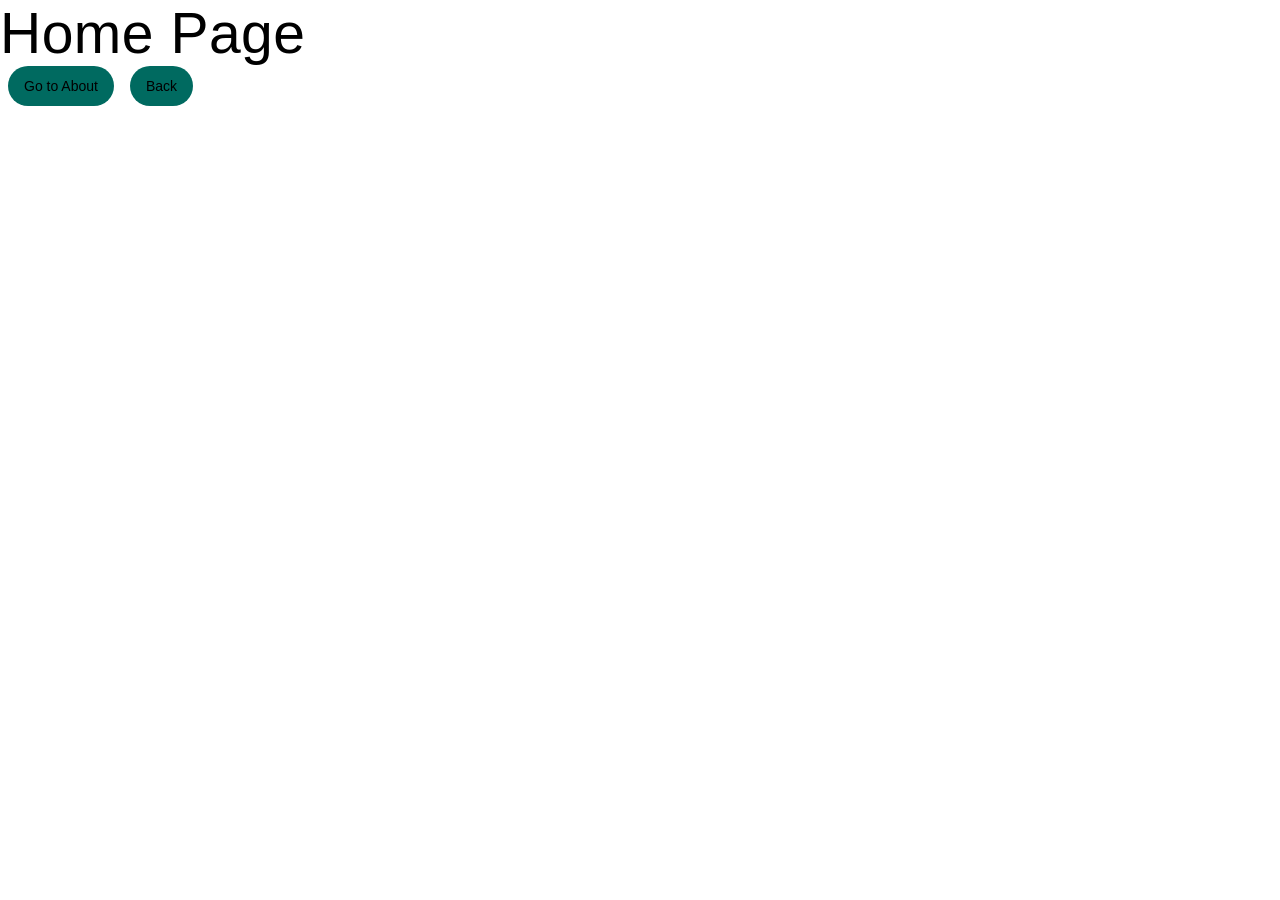
<file: index.html>
<!DOCTYPE html>
<html lang="en">
<head>
  <meta charset="UTF-8">
  <meta http-equiv="X-UA-Compatible" content="IE=Edge">
  <meta name="viewport" content="width=device-width, initial-scale=1">
<meta name="viewport" content="width=device-width, initial-scale=1.0, maximum-scale=1.0, user-scalable=no">
  <title>HTML</title>
  
  <!-- UIKIT CSS-->
 <link rel="stylesheet" href="/uikit/css/beer.css">


</head>
<style>
  body,
  html {
    margin: 0;
    padding: 0;
    overflow: hidden;
    font-family: sans-serif;
  }
</style>
<body>
  <!--core-->
  <script src="/engine/core/carbon.buildApi.js"></script>
  <!-- End Core-->
  <!--PreBuilt i-->
  <script src="/engine/preBuilt/GridView/GridView.js"></script>
  <script src="/engine/preBuilt/ScrollView/ScrollView.js"></script>
  <script src="/engine/preBuilt/SlideView/SlideView.js"></script>
  <script src="/engine/core/loadExternal.js"></script>
  
  <script src="/engine/preBuilt/PageView/PageView.js"></script>
  <!--END PreBuilt Ui-->
  <!--Themes js-->
  <script src="/engine/themes/themes.js"></script>
  <script src="/engine/themes/themes.config.js"></script>
  <!--UIKIT JS-->
  <script src="/uikit/js/beer.js"type="module"></script>
 <script src="/uikit/js/material-dynamic-colors.min.js"type="module"></script>
 
 <!--themes activating-->
 <script>
   Themes.apply("light")
 </script>
  
  
  
  <div id="app"></div>
  <!-- Project -->
  <!-- View/Demo-->
  <script src="/view/Demo/PageView.js"></script>
  

</body>
</html>
</file>
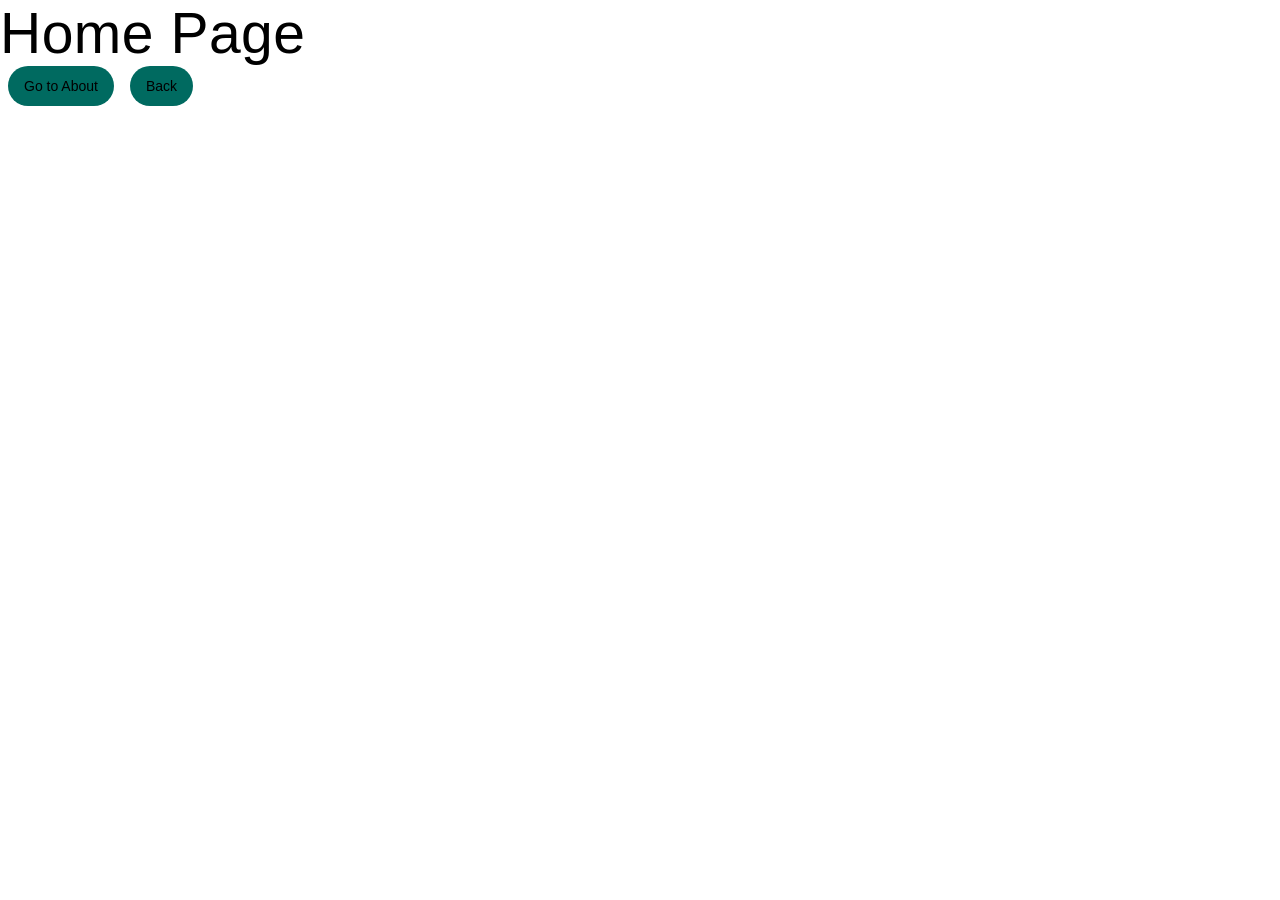
<file: SPA-Structure.html>
<!--SPA BASED-->
<!DOCTYPE html>
<html lang="en">
<head>
  <meta charset="UTF-8">
  <meta http-equiv="X-UA-Compatible" content="IE=Edge">
  <meta name="viewport" content="width=device-width, initial-scale=1">
<meta name="viewport" content="width=device-width, initial-scale=1.0, maximum-scale=1.0, user-scalable=no">
  <title>HTML</title>
  
  <!-- UIKIT CSS-->
 <link rel="stylesheet" href="/uikit/css/beer.css">


</head>
<style>
  body,
  html {
    margin: 0;
    padding: 0;
    overflow: hidden;
    font-family: sans-serif;
  }
</style>
<body>
  <!--
  CAUTION: THIS IS  SPA BASED STRUCTURE . IF YOU WANT TO MAKE SPA APPLICATION  USE THIS STRUCTURE.
  IF YOU WANT NON SPA BASED USE  Non-SPA-Structure.html
 
DIFFERENCE BETTWEEN
   1. Non-SPA-Structure.html
          AND
   2. SPA-Structure.html
   
   here 1 is general and non spa based structure.
   here 2 is spa based structure.
   
   if you need SPA Application use 
   2no structure.
   if non spa use 1no structure.
  
  
-->
  <!--core-->
  <script src="/engine/core/carbon.buildApi.js"></script>
  <!-- End Core-->
  <!--PreBuilt i-->
  <script src="/engine/preBuilt/GridView/GridView.js"></script>
  <script src="/engine/preBuilt/ScrollView/ScrollView.js"></script>
  <script src="/engine/preBuilt/SlideView/SlideView.js"></script>
  <script src="/engine/core/loadExternal.js"></script>
  
  <script src="/engine/preBuilt/PageView/PageView.js"></script>
  <!--END PreBuilt Ui-->
  <!--Themes js-->
  <script src="/engine/themes/themes.js"></script>
  <script src="/engine/themes/themes.config.js"></script>
  <!--UIKIT JS-->
  <script src="/uikit/js/beer.js"type="module"></script>
 <script src="/uikit/js/material-dynamic-colors.min.js"type="module"></script>
 
 <!--themes activating-->
 <script>
   Themes.apply("light")
 </script>
  
  
  
  <div id="app"></div>
  <!-- Project -->
  <!-- View/Demo-->
  <script src="/view/Demo/PageView.js"></script>
  

</body>
</html>
</file>
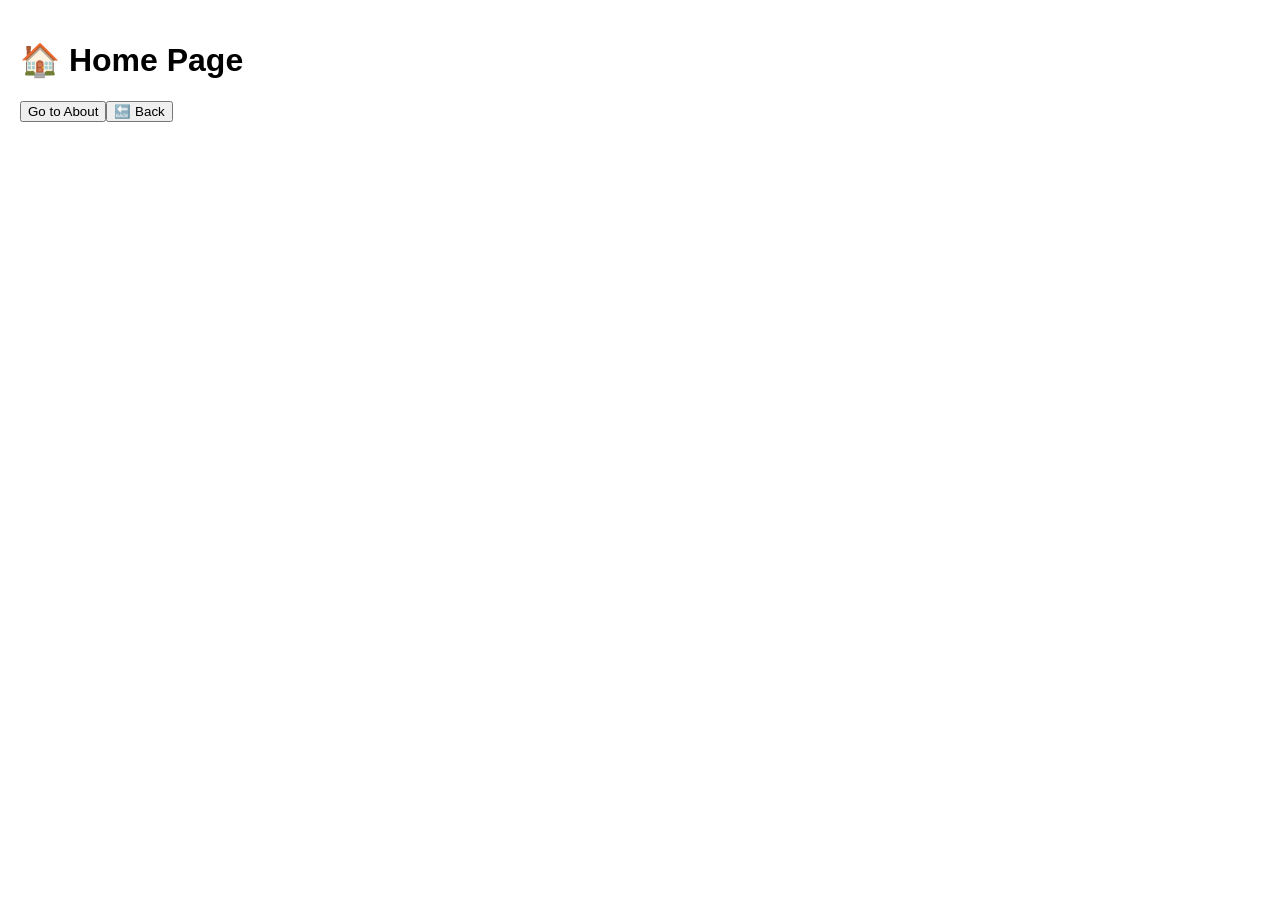
<file: test2.html>
<!DOCTYPE html>
<html>
<head>
  <meta charset="UTF-8" />
  <title>Carbon PageView with Transitions</title>
  <style>
    /* Base style */
    html, body {
      margin: 0;
      padding: 0;
      height: 100%;
      overflow: hidden;
      font-family: sans-serif;
    }

    #app {
      position: relative;
      width: 100%;
      height: 100vh;
    }

    /* Page View Styles */
    .page-view {
      position: absolute;
      top: 0;
      left: 0;
      width: 100%;
      height: 100%;
      opacity: 0;
      pointer-events: none;
      transform: translateX(100%);
      transition: opacity 0.3s ease, transform 0.3s ease;
      background: white;
      padding: 20px;
      box-sizing: border-box;
    }

    .page-view.active {
      opacity: 1;
      pointer-events: auto;
      transform: translateX(0%);
      z-index: 2;
    }

    /* Transition classes */
    .transition-slide-left {
      transform: translateX(-100%);
      opacity: 0;
    }

    .transition-slide-right {
      transform: translateX(100%);
      opacity: 0;
    }

    .transition-fade-out {
      opacity: 0;
      transform: none;
    }

    .transition-zoom-out {
      transform: scale(1.2);
      opacity: 0;
    }
  </style>
</head>
<body>
  <div id="app"></div>

  <script>
    // === CARBON BUILD API ===
    function create(tag) {
      const el = document.createElement(tag);
      const api = {
        el,
        id(id) {
          el.id = id;
          return this;
        },
        class(classes) {
          if (Array.isArray(classes)) el.classList.add(...classes);
          else if (typeof classes === "string") el.classList.add(classes);
          return this;
        },
        attrs(attrObj) {
          for (const key in attrObj) el.setAttribute(key, attrObj[key]);
          return this;
        },
        style(styleObj) {
          Object.assign(el.style, styleObj);
          return this;
        },
        event(eventMap) {
          for (const type in eventMap) el.addEventListener(type, eventMap[type]);
          return this;
        },
        html(rawHTML) {
          el.innerHTML = rawHTML;
          return this;
        },
        text(textContent) {
          el.innerText = textContent;
          return this;
        },
        add(selector) {
          const target = typeof selector === "string"
            ? document.querySelector(selector)
            : selector instanceof HTMLElement ? selector : null;
          if (target) target.appendChild(el);
          return this;
        },
        children(childMap) {
          for (const key in childMap) {
            const child = childMap[key];
            if (child && child.el instanceof HTMLElement) {
              el.appendChild(child.el);
              this[key] = child;
            }
          }
          return this;
        },
      };
      return api;
    }

    // === GLOBAL TRANSITION CONFIGURATION ===
    const TransitionConfig = {
      default: "slide",
      transitions: {
        slide: {
          in: "active",
          out: "transition-slide-right",
        },
        fade: {
          in: "active",
          out: "transition-fade-out",
        },
        zoom: {
          in: "active",
          out: "transition-zoom-out",
        },
        flip: {
          in: "active",
          out: "transition-flip",
        },
      },
    };

    const TransitionManager = {
      applyIn(page, type) {
        const config = TransitionConfig.transitions[type] || TransitionConfig.transitions[TransitionConfig.default];
        page.el.classList.add(...config.in.split(" "));
        page.el.classList.remove(...Object.values(TransitionConfig.transitions).flatMap(t => t.out.split(" ")));
      },

      applyOut(page, type) {
        const config = TransitionConfig.transitions[type] || TransitionConfig.transitions[TransitionConfig.default];
        page.el.classList.remove("active");
        page.el.classList.add(...config.out.split(" "));
        setTimeout(() => {
          page.el.classList.remove(...config.out.split(" "));
        }, 300);
      }
    };

    // === PAGEVIEW ROUTER ===
    const PageRegistry = {};
    let initialSet = false;
    let NotFoundPage = null;
    let currentPageName = null;

    function PageView({ Name, InitialPage = false, Children }) {
      const view = create("div")
        .id("page-" + Name)
        .class(["page-view"])
        .children(Children);

      PageRegistry[Name] = view;
      view.add("#app");

      const current = new URLSearchParams(window.location.search).get("page");
      if (!initialSet && (current === Name || (!current && InitialPage))) {
        view.el.classList.add("active");
        history.replaceState({}, "", "?page=" + Name);
        initialSet = true;
        currentPageName = Name;
      }

      return view;
    }

    function OpenPageView(name, fromPopState = false, transitionType = TransitionConfig.default) {
      let found = false;

      for (const key in PageRegistry) {
        const page = PageRegistry[key];
        if (key === name) {
          TransitionManager.applyIn(page, transitionType);
          found = true;
        } else {
          if (page.el.classList.contains("active")) {
            TransitionManager.applyOut(page, transitionType);
          }
        }
      }

      if (!found && NotFoundPage) {
        for (const key in PageRegistry) PageRegistry[key].el.classList.remove("active");
        TransitionManager.applyIn(NotFoundPage, transitionType);
        if (!fromPopState) {
          history.pushState({}, "", "?page=notfound");
        }
        return;
      }

      if (!fromPopState) {
        const current = new URLSearchParams(window.location.search).get("page");
        if (current !== name) {
          history.pushState({}, "", "?page=" + name);
        }
      }

      currentPageName = name;
    }

    function BackPageView() {
      history.back();
    }

    function handlePageFromURL() {
      const pageName = new URLSearchParams(window.location.search).get("page");
      OpenPageView(pageName || "", true);
    }

    window.addEventListener("DOMContentLoaded", handlePageFromURL);
    window.addEventListener("popstate", handlePageFromURL);
  </script>

  <script>
    // === MAIN PAGES ===
    PageView({
      Name: "home",
      InitialPage: true,
      Children: {
        title: create("h1").text("🏠 Home Page"),
        btn: create("button").text("Go to About").event({
          click: () => OpenPageView("about", false, "fade")
        }),
        back: create("button").text("🔙 Back").event({
          click: () => BackPageView()
        }),
      },
    });

    PageView({
      Name: "about",
      Children: {
        title: create("h1").text("📄 About Page"),
        btn: create("button").text("Go to Home").event({
          click: () => OpenPageView("home", false, "zoom")
        }),
        back: create("button").text("🔙 Back").event({
          click: () => BackPageView()
        }),
      },
    });

    // === NOT FOUND PAGE ===
    NotFoundPage = create("div")
      .id("page-notfound")
      .class(["page-view"])
      .children({
        msg: create("h2").text("❌ Page View Not Found"),
        back: create("button").text("🔙 Back").event({
          click: () => BackPageView()
        }),
      })
      .add("#app");
  </script>
</body>
</html>
</file>
<file: uikit/css/beer.css>
:root {
  --size: 1rem;
  --font: Inter, Roboto, "Helvetica Neue", "Arial Nova", "Nimbus Sans", Noto Sans, Arial, sans-serif;
  --font-icon: "Material Symbols Outlined";
  --speed1: 0.1s;
  --speed2: 0.2s;
  --speed3: 0.3s;
  --speed4: 0.4s;
  --active: rgb(128 128 128 / 0.192);
  --overlay: rgb(0 0 0 / 0.5);
  --elevate1: 0 0.125rem 0.125rem 0 rgb(0 0 0 / 0.32);
  --elevate2: 0 0.25rem 0.5rem 0 rgb(0 0 0 / 0.4);
  --elevate3: 0 0.375rem 0.75rem 0 rgb(0 0 0 / 0.48);
  --top: env(safe-area-inset-top);
  --bottom: env(safe-area-inset-bottom);
  --left: env(safe-area-inset-left);
  --right: env(safe-area-inset-right);
}

/* outlined icons */
@font-face {
  font-family: "Material Symbols Outlined";
  font-style: normal;
  font-weight: 400;
  font-display: block;
  src: url(material-symbols-outlined.woff2) format("woff2"), url(https://cdn.jsdelivr.net/npm/beercss@3.11.33/dist/cdn/material-symbols-outlined.woff2) format("woff2");
}
/* rounded icons */
@font-face {
  font-family: "Material Symbols Rounded";
  font-style: normal;
  font-weight: 400;
  font-display: block;
  src: url(material-symbols-rounded.woff2) format("woff2"), url(https://cdn.jsdelivr.net/npm/beercss@3.11.33/dist/cdn/material-symbols-rounded.woff2) format("woff2");
}
/* sharp icons */
@font-face {
  font-family: "Material Symbols Sharp";
  font-style: normal;
  font-weight: 400;
  font-display: block;
  src: url(material-symbols-sharp.woff2) format("woff2"), url(https://cdn.jsdelivr.net/npm/beercss@3.11.33/dist/cdn/material-symbols-sharp.woff2) format("woff2");
}
/* subset of only required icons */
@font-face {
  font-family: "Material Symbols Subset";
  font-style: normal;
  font-weight: 400;
  font-display: block;
  src: url(material-symbols-subset.woff2) format("woff2"), url(https://cdn.jsdelivr.net/npm/beercss@3.11.33/dist/cdn/material-symbols-subset.woff2) format("woff2");
}
* {
  -webkit-tap-highlight-color: transparent;
  position: relative;
  vertical-align: middle;
  color: inherit;
  margin: 0;
  padding: 0;
  border-radius: inherit;
  box-sizing: border-box;
}
*::after,
*::before {
  all: unset;
}
body {
  color: var(--on-surface);
  background-color: var(--surface);
  overflow-x: hidden;
}
label {
  font-size: 0.75rem;
  vertical-align: baseline;
}
a,
b,
i,
span,
strong,
em,
code {
  vertical-align: baseline;
}
a,
button,
.button {
  cursor: pointer;
  text-decoration: none;
  display: inline-flex;
  align-items: center;
  border: none;
  font-family: inherit;
  outline: inherit;
  justify-content: center;
}
a,
button,
.button,
i,
label {
  user-select: none;
}
body ::-webkit-scrollbar,
body ::-webkit-scrollbar-thumb,
body ::-webkit-scrollbar-button {
  background: none;
  inline-size: 0.4rem;
  block-size: 0.4rem;
}
body :is(:hover,:focus)::-webkit-scrollbar-thumb {
  background: var(--outline);
  border-radius: 1rem;
}
* + :is(address, article, blockquote, code, .field, fieldset, form, .grid, h1, h2, h3, h4, h5, h6, nav, ol, p, pre, .row, section, aside, table, .tabs, ul) {
  margin-block-start: 1rem;
}
:is(a, button, .button, .chip):focus-visible {
  outline: 0.125rem solid var(--primary);
  outline-offset: 0.25rem;
}
:is(nav, .row, li).group > :focus-visible {
  z-index: 1;
}
:is(button, .button, .chip) > :is(span, i, img, svg) {
  pointer-events: none;
}
.transparent {
  background-color: transparent !important;
  box-shadow: none !important;
  color: inherit !important;
}
.primary {
  background-color: var(--primary) !important;
  color: var(--on-primary) !important;
}
.primary-text {
  color: var(--primary) !important;
}
.primary-border {
  border-color: var(--primary) !important;
}
.primary-container {
  background-color: var(--primary-container) !important;
  color: var(--on-primary-container) !important;
}
.secondary {
  background-color: var(--secondary) !important;
  color: var(--on-secondary) !important;
}
.secondary-text {
  color: var(--secondary) !important;
}
.secondary-border {
  border-color: var(--secondary) !important;
}
.secondary-container {
  background-color: var(--secondary-container) !important;
  color: var(--on-secondary-container) !important;
}
.tertiary {
  background-color: var(--tertiary) !important;
  color: var(--on-tertiary) !important;
}
.tertiary-text {
  color: var(--tertiary) !important;
}
.tertiary-border {
  border-color: var(--tertiary) !important;
}
.tertiary-container {
  background-color: var(--tertiary-container) !important;
  color: var(--on-tertiary-container) !important;
}
.error {
  background-color: var(--error) !important;
  color: var(--on-error) !important;
}
.error-text {
  color: var(--error) !important;
}
.error-border {
  border-color: var(--error) !important;
}
.error-container {
  background-color: var(--error-container) !important;
  color: var(--on-error-container) !important;
}
.background {
  background-color: var(--background) !important;
  color: var(--on-background) !important;
}
.surface,
.surface-dim,
.surface-bright,
.surface-container-lowest,
.surface-container-low,
.surface-container,
.surface-container-high,
.surface-container-highest {
  background-color: var(--surface) !important;
  color: var(--on-surface) !important;
}
.surface-variant {
  background-color: var(--surface-variant) !important;
  color: var(--on-surface-variant) !important;
}
.inverse-surface {
  background-color: var(--inverse-surface);
  color: var(--inverse-on-surface);
}
.inverse-primary {
  background-color: var(--inverse-primary);
  color: var(--primary);
}
.inverse-primary-text {
  color: var(--inverse-primary) !important;
}
.inverse-primary-border {
  border-color: var(--inverse-primary) !important;
}
.surface-dim {
  background-color: var(--surface-dim) !important;
}
.surface-bright {
  background-color: var(--surface-bright) !important;
}
.surface-container-lowest {
  background-color: var(--surface-container-lowest) !important;
}
.surface-container-low {
  background-color: var(--surface-container-low) !important;
}
.surface-container {
  background-color: var(--surface-container) !important;
}
.surface-container-high {
  background-color: var(--surface-container-high) !important;
}
.surface-container-highest {
  background-color: var(--surface-container-highest) !important;
}
.surface-container-low {
  background-color: var(--surface-container-low) !important;
}
.black {
  background-color: #000 !important;
}
.black-border {
  border-color: #000 !important;
}
.black-text {
  color: #000 !important;
}
.white {
  background-color: #FFF !important;
}
.white-border {
  border-color: #FFF !important;
}
.white-text {
  color: #FFF !important;
}
.transparent-border {
  border-color: transparent !important;
}
.transparent-text {
  color: transparent !important;
}
.fill:not(i) {
  background-color: var(--surface-variant) !important;
  color: var(--on-surface-variant) !important;
}
.middle-align {
  display: flex;
  align-items: center !important;
}
.bottom-align {
  display: flex;
  align-items: flex-end !important;
}
.top-align {
  display: flex;
  align-items: flex-start !important;
}
.left-align {
  text-align: start;
  justify-content: flex-start !important;
}
.right-align {
  text-align: end;
  justify-content: flex-end !important;
}
.center-align {
  text-align: center;
  justify-content: center !important;
}
[class*=blur],
[class*=blur].light {
  --_blur: 1rem;
  -webkit-backdrop-filter: blur(var(--_blur));
  backdrop-filter: blur(var(--_blur));
  color: var(--on-surface);
  background-color: rgb(255 255 255 / 0.5) !important;
}
.dark [class*=blur],
[class*=blur].dark {
  background-color: rgb(0 0 0 / 0.5) !important;
}
.small-blur {
  --_blur: 0.5rem;
}
.large-blur {
  --_blur: 1.5rem;
}
.red,
.red6 {
  background-color: #F44336 !important;
}
.red-border {
  border-color: #F44336 !important;
}
.red-text {
  color: #F44336 !important;
}
.red1 {
  background-color: #FFEBEE !important;
}
.red2 {
  background-color: #FFCDD2 !important;
}
.red3 {
  background-color: #EF9A9A !important;
}
.red4 {
  background-color: #E57373 !important;
}
.red5 {
  background-color: #EF5350 !important;
}
.red7 {
  background-color: #E53935 !important;
}
.red8 {
  background-color: #D32F2F !important;
}
.red9 {
  background-color: #C62828 !important;
}
.red10 {
  background-color: #B71C1C !important;
}
.pink,
.pink6 {
  background-color: #E91E63 !important;
}
.pink-border {
  border-color: #E91E63 !important;
}
.pink-text {
  color: #E91E63 !important;
}
.pink1 {
  background-color: #FCE4EC !important;
}
.pink2 {
  background-color: #F8BBD0 !important;
}
.pink3 {
  background-color: #F48FB1 !important;
}
.pink4 {
  background-color: #F06292 !important;
}
.pink5 {
  background-color: #EC407A !important;
}
.pink7 {
  background-color: #D81B60 !important;
}
.pink8 {
  background-color: #C2185B !important;
}
.pink9 {
  background-color: #AD1457 !important;
}
.pink10 {
  background-color: #880E4F !important;
}
.purple,
.purple6 {
  background-color: #9C27B0 !important;
}
.purple-border {
  border-color: #9C27B0 !important;
}
.purple-text {
  color: #9C27B0 !important;
}
.purple1 {
  background-color: #F3E5F5 !important;
}
.purple2 {
  background-color: #E1BEE7 !important;
}
.purple3 {
  background-color: #CE93D8 !important;
}
.purple4 {
  background-color: #BA68C8 !important;
}
.purple5 {
  background-color: #AB47BC !important;
}
.purple7 {
  background-color: #8E24AA !important;
}
.purple8 {
  background-color: #7B1FA2 !important;
}
.purple9 {
  background-color: #6A1B9A !important;
}
.purple10 {
  background-color: #4A148C !important;
}
.deep-purple,
.deep-purple6 {
  background-color: #673AB7 !important;
}
.deep-purple-border {
  border-color: #673AB7 !important;
}
.deep-purple-text {
  color: #673AB7 !important;
}
.deep-purple1 {
  background-color: #EDE7F6 !important;
}
.deep-purple2 {
  background-color: #D1C4E9 !important;
}
.deep-purple3 {
  background-color: #B39DDB !important;
}
.deep-purple4 {
  background-color: #9575CD !important;
}
.deep-purple5 {
  background-color: #7E57C2 !important;
}
.deep-purple7 {
  background-color: #5E35B1 !important;
}
.deep-purple8 {
  background-color: #512DA8 !important;
}
.deep-purple9 {
  background-color: #4527A0 !important;
}
.deep-purple10 {
  background-color: #311B92 !important;
}
.indigo,
.indigo6 {
  background-color: #3F51B5 !important;
}
.indigo-border {
  border-color: #3F51B5 !important;
}
.indigo-text {
  color: #3F51B5 !important;
}
.indigo1 {
  background-color: #E8EAF6 !important;
}
.indigo2 {
  background-color: #C5CAE9 !important;
}
.indigo3 {
  background-color: #9FA8DA !important;
}
.indigo4 {
  background-color: #7986CB !important;
}
.indigo5 {
  background-color: #5C6BC0 !important;
}
.indigo7 {
  background-color: #3949AB !important;
}
.indigo8 {
  background-color: #303F9F !important;
}
.indigo9 {
  background-color: #283593 !important;
}
.indigo10 {
  background-color: #1A237E !important;
}
.blue,
.blue6 {
  background-color: #2196F3 !important;
}
.blue-border {
  border-color: #2196F3 !important;
}
.blue-text {
  color: #2196F3 !important;
}
.blue1 {
  background-color: #E3F2FD !important;
}
.blue2 {
  background-color: #BBDEFB !important;
}
.blue3 {
  background-color: #90CAF9 !important;
}
.blue4 {
  background-color: #64B5F6 !important;
}
.blue5 {
  background-color: #42A5F5 !important;
}
.blue7 {
  background-color: #1E88E5 !important;
}
.blue8 {
  background-color: #1976D2 !important;
}
.blue9 {
  background-color: #1565C0 !important;
}
.blue10 {
  background-color: #0D47A1 !important;
}
.light-blue,
.light-blue6 {
  background-color: #03A9F4 !important;
}
.light-blue-border {
  border-color: #03A9F4 !important;
}
.light-blue-text {
  color: #03A9F4 !important;
}
.light-blue1 {
  background-color: #E1F5FE !important;
}
.light-blue2 {
  background-color: #B3E5FC !important;
}
.light-blue3 {
  background-color: #81D4FA !important;
}
.light-blue4 {
  background-color: #4FC3F7 !important;
}
.light-blue5 {
  background-color: #29B6F6 !important;
}
.light-blue7 {
  background-color: #039BE5 !important;
}
.light-blue8 {
  background-color: #0288D1 !important;
}
.light-blue9 {
  background-color: #0277BD !important;
}
.light-blue10 {
  background-color: #01579B !important;
}
.cyan,
.cyan6 {
  background-color: #00BCD4 !important;
}
.cyan-border {
  border-color: #00BCD4 !important;
}
.cyan-text {
  color: #00BCD4 !important;
}
.cyan1 {
  background-color: #E0F7FA !important;
}
.cyan2 {
  background-color: #B2EBF2 !important;
}
.cyan3 {
  background-color: #80DEEA !important;
}
.cyan4 {
  background-color: #4DD0E1 !important;
}
.cyan5 {
  background-color: #26C6DA !important;
}
.cyan7 {
  background-color: #00ACC1 !important;
}
.cyan8 {
  background-color: #0097A7 !important;
}
.cyan9 {
  background-color: #00838F !important;
}
.cyan10 {
  background-color: #006064 !important;
}
.teal,
.teal6 {
  background-color: #009688 !important;
}
.teal-border {
  border-color: #009688 !important;
}
.teal-text {
  color: #009688 !important;
}
.teal1 {
  background-color: #E0F2F1 !important;
}
.teal2 {
  background-color: #B2DFDB !important;
}
.teal3 {
  background-color: #80CBC4 !important;
}
.teal4 {
  background-color: #4DB6AC !important;
}
.teal5 {
  background-color: #26A69A !important;
}
.teal7 {
  background-color: #00897B !important;
}
.teal8 {
  background-color: #00796B !important;
}
.teal9 {
  background-color: #00695C !important;
}
.teal10 {
  background-color: #004D40 !important;
}
.green,
.green6 {
  background-color: #4CAF50 !important;
}
.green-border {
  border-color: #4CAF50 !important;
}
.green-text {
  color: #4CAF50 !important;
}
.green1 {
  background-color: #E8F5E9 !important;
}
.green2 {
  background-color: #C8E6C9 !important;
}
.green3 {
  background-color: #A5D6A7 !important;
}
.green4 {
  background-color: #81C784 !important;
}
.green5 {
  background-color: #66BB6A !important;
}
.green7 {
  background-color: #43A047 !important;
}
.green8 {
  background-color: #388E3C !important;
}
.green9 {
  background-color: #2E7D32 !important;
}
.green10 {
  background-color: #1B5E20 !important;
}
.light-green,
.light-green6 {
  background-color: #8BC34A !important;
}
.light-green-border {
  border-color: #8BC34A !important;
}
.light-green-text {
  color: #8BC34A !important;
}
.light-green1 {
  background-color: #F1F8E9 !important;
}
.light-green2 {
  background-color: #DCEDC8 !important;
}
.light-green3 {
  background-color: #C5E1A5 !important;
}
.light-green4 {
  background-color: #AED581 !important;
}
.light-green5 {
  background-color: #9CCC65 !important;
}
.light-green7 {
  background-color: #7CB342 !important;
}
.light-green8 {
  background-color: #689F38 !important;
}
.light-green9 {
  background-color: #558B2F !important;
}
.light-green10 {
  background-color: #33691E !important;
}
.lime,
.lime6 {
  background-color: #CDDC39 !important;
}
.lime-border {
  border-color: #CDDC39 !important;
}
.lime-text {
  color: #CDDC39 !important;
}
.lime1 {
  background-color: #F9FBE7 !important;
}
.lime2 {
  background-color: #F0F4C3 !important;
}
.lime3 {
  background-color: #E6EE9C !important;
}
.lime4 {
  background-color: #DCE775 !important;
}
.lime5 {
  background-color: #D4E157 !important;
}
.lime7 {
  background-color: #C0CA33 !important;
}
.lime8 {
  background-color: #AFB42B !important;
}
.lime9 {
  background-color: #9E9D24 !important;
}
.lime10 {
  background-color: #827717 !important;
}
.yellow,
.yellow6 {
  background-color: #FFEB3B !important;
}
.yellow-border {
  border-color: #FFEB3B !important;
}
.yellow-text {
  color: #FFEB3B !important;
}
.yellow1 {
  background-color: #FFFDE7 !important;
}
.yellow2 {
  background-color: #FFF9C4 !important;
}
.yellow3 {
  background-color: #FFF59D !important;
}
.yellow4 {
  background-color: #FFF176 !important;
}
.yellow5 {
  background-color: #FFEE58 !important;
}
.yellow7 {
  background-color: #FDD835 !important;
}
.yellow8 {
  background-color: #FBC02D !important;
}
.yellow9 {
  background-color: #F9A825 !important;
}
.yellow10 {
  background-color: #F57F17 !important;
}
.amber,
.amber6 {
  background-color: #FFC107 !important;
}
.amber-border {
  border-color: #FFC107 !important;
}
.amber-text {
  color: #FFC107 !important;
}
.amber1 {
  background-color: #FFF8E1 !important;
}
.amber2 {
  background-color: #FFECB3 !important;
}
.amber3 {
  background-color: #FFE082 !important;
}
.amber4 {
  background-color: #FFD54F !important;
}
.amber5 {
  background-color: #FFCA28 !important;
}
.amber7 {
  background-color: #FFB300 !important;
}
.amber8 {
  background-color: #FFA000 !important;
}
.amber9 {
  background-color: #FF8F00 !important;
}
.amber10 {
  background-color: #FF6F00 !important;
}
.orange,
.orange6 {
  background-color: #FF9800 !important;
}
.orange-border {
  border-color: #FF9800 !important;
}
.orange-text {
  color: #FF9800 !important;
}
.orange1 {
  background-color: #FFF3E0 !important;
}
.orange2 {
  background-color: #FFE0B2 !important;
}
.orange3 {
  background-color: #FFCC80 !important;
}
.orange4 {
  background-color: #FFB74D !important;
}
.orange5 {
  background-color: #FFA726 !important;
}
.orange7 {
  background-color: #FB8C00 !important;
}
.orange8 {
  background-color: #F57C00 !important;
}
.orange9 {
  background-color: #EF6C00 !important;
}
.orange10 {
  background-color: #E65100 !important;
}
.deep-orange,
.deep-orange6 {
  background-color: #FF5722 !important;
}
.deep-orange-border {
  border-color: #FF5722 !important;
}
.deep-orange-text {
  color: #FF5722 !important;
}
.deep-orange1 {
  background-color: #FBE9E7 !important;
}
.deep-orange2 {
  background-color: #FFCCBC !important;
}
.deep-orange3 {
  background-color: #FFAB91 !important;
}
.deep-orange4 {
  background-color: #FF8A65 !important;
}
.deep-orange5 {
  background-color: #FF7043 !important;
}
.deep-orange7 {
  background-color: #F4511E !important;
}
.deep-orange8 {
  background-color: #E64A19 !important;
}
.deep-orange9 {
  background-color: #D84315 !important;
}
.deep-orange10 {
  background-color: #BF360C !important;
}
.brown,
.brown6 {
  background-color: #795548 !important;
}
.brown-border {
  border-color: #795548 !important;
}
.brown-text {
  color: #795548 !important;
}
.brown1 {
  background-color: #EFEBE9 !important;
}
.brown2 {
  background-color: #D7CCC8 !important;
}
.brown3 {
  background-color: #BCAAA4 !important;
}
.brown4 {
  background-color: #A1887F !important;
}
.brown5 {
  background-color: #8D6E63 !important;
}
.brown7 {
  background-color: #6D4C41 !important;
}
.brown8 {
  background-color: #5D4037 !important;
}
.brown9 {
  background-color: #4E342E !important;
}
.brown10 {
  background-color: #3E2723 !important;
}
.blue-grey,
.blue-grey6 {
  background-color: #607D8B !important;
}
.blue-grey-border {
  border-color: #607D8B !important;
}
.blue-grey-text {
  color: #607D8B !important;
}
.blue-grey1 {
  background-color: #ECEFF1 !important;
}
.blue-grey2 {
  background-color: #CFD8DC !important;
}
.blue-grey3 {
  background-color: #B0BEC5 !important;
}
.blue-grey4 {
  background-color: #90A4AE !important;
}
.blue-grey5 {
  background-color: #78909C !important;
}
.blue-grey7 {
  background-color: #546E7A !important;
}
.blue-grey8 {
  background-color: #455A64 !important;
}
.blue-grey9 {
  background-color: #37474F !important;
}
.blue-grey10 {
  background-color: #263238 !important;
}
.grey,
.grey6 {
  background-color: #9E9E9E !important;
}
.grey-border {
  border-color: #9E9E9E !important;
}
.grey-text {
  color: #9E9E9E !important;
}
.grey1 {
  background-color: #FAFAFA !important;
}
.grey2 {
  background-color: #F5F5F5 !important;
}
.grey3 {
  background-color: #EEE !important;
}
.grey4 {
  background-color: #E0E0E0 !important;
}
.grey5 {
  background-color: #BDBDBD !important;
}
.grey7 {
  background-color: #757575 !important;
}
.grey8 {
  background-color: #616161 !important;
}
.grey9 {
  background-color: #424242 !important;
}
.grey10 {
  background-color: #212121 !important;
}
.horizontal {
  display: inline-flex;
  flex-direction: row !important;
  gap: 1rem;
  inline-size: auto !important;
  max-inline-size: none !important;
}
.horizontal > * {
  margin-block: 0 !important;
}
.vertical {
  display: flex;
  flex-direction: column !important;
}
:is(a, button, .button, .chip).vertical {
  display: inline-flex;
  gap: 0.25rem;
  block-size: auto !important;
  max-block-size: none !important;
  padding-block: 0.5rem;
}
.vertical > * {
  margin-inline: 0 !important;
}
.no-elevate {
  box-shadow: none !important;
}
.small-elevate,
.elevate {
  box-shadow: var(--elevate1) !important;
}
.medium-elevate {
  box-shadow: var(--elevate2) !important;
}
.large-elevate {
  box-shadow: var(--elevate3) !important;
}
[class*=round] {
  --_round: 2rem;
  border-radius: var(--_round) !important;
}
.small-round {
  --_round: 0.5rem;
}
.large-round {
  --_round: 3.5rem;
}
.no-round,
.square,
.top-round,
.bottom-round,
.left-round,
.right-round {
  border-radius: 0.5rem !important;
}
.top-round {
  border-start-start-radius: var(--_round) !important;
  border-start-end-radius: var(--_round) !important;
}
.bottom-round {
  border-end-end-radius: var(--_round) !important;
  border-end-start-radius: var(--_round) !important;
}
.left-round {
  border-start-start-radius: var(--_round) !important;
  border-end-start-radius: var(--_round) !important;
}
.right-round {
  border-start-end-radius: var(--_round) !important;
  border-end-end-radius: var(--_round) !important;
}
.circle:not(.extend) {
  border-radius: 50%;
}
:is(.circle, .square):is(button, .button, .chip) {
  padding: 0;
  block-size: var(--_size);
  inline-size: var(--_size);
}
:is(.circle, .square) > span {
  display: none;
}
:is(.circle, .square).round {
  border-radius: 1rem !important;
}
.border:not(table, .field, .list, menu, article) {
  box-sizing: border-box;
  border: 0.0625rem solid var(--outline);
  background-color: transparent;
  box-shadow: none;
}
.no-border {
  border-color: transparent !important;
}
.border:not(.extend, .circle, .square, .badge) {
  box-sizing: content-box;
}
[class*=margin]:not(.left-margin, .right-margin, .top-margin, .bottom-margin, .horizontal-margin, .vertical-margin) {
  margin: var(--_margin) !important;
}
[class*=margin] {
  --_margin: 1rem;
}
.no-margin {
  --_margin: 0;
}
.auto-margin {
  --_margin: auto;
}
.tiny-margin {
  --_margin: 0.25rem;
}
.small-margin {
  --_margin: 0.5rem;
}
.large-margin {
  --_margin: 1.5rem;
}
.left-margin,
.horizontal-margin {
  margin-inline-start: var(--_margin) !important;
}
.right-margin,
.horizontal-margin {
  margin-inline-end: var(--_margin) !important;
}
.top-margin,
.vertical-margin {
  margin-block-start: var(--_margin) !important;
}
.bottom-margin,
.vertical-margin {
  margin-block-end: var(--_margin) !important;
}
.no-opacity {
  opacity: 1 !important;
}
.opacity {
  opacity: 0 !important;
}
.small-opacity {
  opacity: 0.75 !important;
}
.medium-opacity {
  opacity: 0.5 !important;
}
.large-opacity {
  opacity: 0.25 !important;
}
[class*=padding]:not(.left-padding, .right-padding, .top-padding, .bottom-padding, .horizontal-padding, .vertical-padding) {
  padding: var(--_padding) !important;
}
[class*=padding] {
  --_padding: 1rem;
}
.no-padding {
  --_padding: 0 !important;
}
.tiny-padding {
  --_padding: 0.25rem !important;
}
.small-padding {
  --_padding: 0.5rem !important;
}
.large-padding {
  --_padding: 1.5rem !important;
}
.left-padding,
.horizontal-padding {
  padding-inline-start: var(--_padding) !important;
}
.right-padding,
.horizontal-padding {
  padding-inline-end: var(--_padding) !important;
}
.top-padding,
.vertical-padding {
  padding-block-start: var(--_padding) !important;
}
.bottom-padding,
.vertical-padding {
  padding-block-end: var(--_padding) !important;
}
.front {
  z-index: 10 !important;
}
.back {
  z-index: -10 !important;
}
.left {
  inset-inline-start: 0;
}
.right {
  inset-inline-end: 0;
}
.top {
  inset-block-start: 0;
}
.bottom {
  inset-block-end: 0;
}
.center {
  inset-inline-start: 50%;
  transform: translateX(-50%);
}
[dir=rtl] .center {
  transform: translateX(50%);
}
.middle {
  inset-block-start: 50%;
  transform: translateY(-50%);
}
.middle.center {
  transform: translate(-50%, -50%);
}
[dir=rtl] .middle.center {
  transform: translate(50%, -50%);
}
.ripple {
  --_duration: 600ms;
}
.fast-ripple {
  --_duration: 200ms;
}
.slow-ripple {
  --_duration: 1800ms;
}
.ripple-js {
  position: absolute;
  inset: 0;
  pointer-events: none;
  overflow: hidden;
}
.ripple-js > div {
  position: absolute;
  border-radius: 50%;
  background: currentColor;
  opacity: 0.3;
  transform: scale(0);
  animation: to-ripple var(--_duration) linear;
}
@keyframes to-ripple {
  to {
    transform: scale(4);
    opacity: 0;
  }
}
.scroll {
  overflow: auto;
  max-inline-size: calc(100vw - calc(var(--_padding, 0) * 2));
  margin: auto;
}
.no-scroll {
  overflow: hidden;
}
.shadow {
  background-color: #00000050;
}
:is(.left-shadow, .right-shadow, .top-shadow, .bottom-shadow) {
  background-color: transparent !important;
}
.left-shadow {
  background-image: linear-gradient(to right, black, transparent) !important;
}
.right-shadow {
  background-image: linear-gradient(to left, black, transparent) !important;
}
.bottom-shadow {
  background-image: linear-gradient(to top, black, transparent) !important;
}
.top-shadow {
  background-image: linear-gradient(to bottom, black, transparent) !important;
}
[class*=width] {
  max-inline-size: 100%;
}
.auto-width {
  inline-size: auto;
}
.small-width {
  inline-size: 12rem !important;
}
.medium-width {
  inline-size: 24rem !important;
}
.large-width {
  inline-size: 36rem !important;
}
.auto-height {
  block-size: auto;
}
.small-height {
  block-size: 12rem !important;
}
.medium-height {
  block-size: 24rem !important;
}
.large-height {
  block-size: 36rem !important;
}
.wrap {
  display: block;
  white-space: normal;
}
.no-wrap:not(menu) {
  display: flex;
  white-space: nowrap;
}
.tiny-space:not(nav, .row, .grid, table, .tooltip, .list, menu, .shape) {
  block-size: 0.5rem;
}
:is(.space, .small-space):not(nav, .row, .grid, table, .tooltip, .list, menu, .shape) {
  block-size: 1rem;
}
.medium-space:not(nav, .row, .grid, table, .tooltip, .list, menu, .shape) {
  block-size: 2rem;
}
.large-space:not(nav, .row, .grid, table, .tooltip, .list, menu, .shape) {
  block-size: 3rem;
}
.extra-space:not(nav, .row, .grid, table, .tooltip, .list, menu, .shape) {
  block-size: 4rem;
}
.responsive {
  inline-size: -webkit-fill-available;
  inline-size: -moz-available;
}
@media only screen and (max-width: 600px) {
  :is(.m, .l):not(.s) {
    display: none !important;
  }
}
@media only screen and (min-width: 601px) and (max-width: 992px) {
  :is(.s, .l):not(.m) {
    display: none !important;
  }
}
@media only screen and (min-width: 993px) {
  :is(.m, .s):not(.l) {
    display: none !important;
  }
}
html {
  font-size: var(--size);
}
body {
  font-family: var(--font);
  font-size: 0.875rem;
  line-height: 1.5rem;
  letter-spacing: 0.0313rem;
}
h1,
h2,
h3,
h4,
h5,
h6 {
  font-weight: 400;
  display: block;
  align-items: center;
  line-height: normal;
}
h1 {
  font-size: 3.5625rem;
}
h2 {
  font-size: 2.8125rem;
}
h3 {
  font-size: 2.25rem;
}
h4 {
  font-size: 2rem;
}
h5 {
  font-size: 1.75rem;
}
h6 {
  font-size: 1.5rem;
}
h1.small {
  font-size: 3.0625rem;
}
h2.small {
  font-size: 2.3125rem;
}
h3.small {
  font-size: 1.75rem;
}
h4.small {
  font-size: 1.5rem;
}
h5.small {
  font-size: 1.25rem;
}
h6.small {
  font-size: 1rem;
}
h1.large {
  font-size: 4.0625rem;
}
h2.large {
  font-size: 3.3125rem;
}
h3.large {
  font-size: 2.75rem;
}
h4.large {
  font-size: 2.5rem;
}
h5.large {
  font-size: 2.25rem;
}
h6.large {
  font-size: 2rem;
}
.link {
  color: var(--primary) !important;
}
.inverse-link {
  color: var(--inverse-primary) !important;
}
.truncate {
  overflow: hidden;
  white-space: nowrap !important;
  text-overflow: ellipsis;
  flex: inherit;
}
.truncate > * {
  white-space: nowrap !important;
}
.small-text {
  font-size: 0.75rem;
}
.medium-text {
  font-size: 0.875rem;
}
.large-text {
  font-size: 1rem;
}
.upper {
  text-transform: uppercase;
}
.lower {
  text-transform: lowercase;
}
.capitalize {
  text-transform: capitalize;
}
.bold {
  font-weight: bold;
}
.overline {
  text-decoration: line-through;
}
.underline {
  text-decoration: underline;
}
.italic {
  font-style: italic;
}
p {
  margin: 0.5rem 0;
}
.no-line {
  line-height: normal;
}
.tiny-line {
  line-height: 1.25rem;
}
.small-line {
  line-height: 1.5rem;
}
.medium-line {
  line-height: 1.75rem;
}
.large-line {
  line-height: 2rem;
}
.extra-line {
  line-height: 2.25rem;
}
pre {
  border-radius: 0;
  background-color: var(--surface-container);
  white-space: pre-wrap;
  padding: 1rem;
  border-inline-start: 0.25rem solid var(--primary);
  font-family: inherit;
}
blockquote {
  border-radius: 0;
  padding: 1rem;
  border-inline-start: 0.25rem solid var(--primary);
  font-family: inherit;
}
code {
  border-radius: 0;
  background-color: var(--surface-container);
  white-space: pre-wrap;
  padding: 0.25rem;
}
pre > code,
blockquote > code {
  padding: 0;
}
.scroll > code {
  white-space: pre;
}
pre:has(> code){
  direction: ltr;
  text-align: start;
}
:is(.wave, .chip, .button, button, nav.tabbed > a, .tabs > a, nav.toolbar > a):not(.slow-ripple, .ripple, .fast-ripple)::after,
nav:is(.left, .right, .bottom, .top).max > a::after,
nav:is(.left, .right, .bottom, .top).max > :is(ol, ul) > li > a::after,
nav:is(.left, .right, .bottom, .top):not(.max) > a > i::after,
nav:is(.left, .right, .bottom, .top):not(.max) > :is(ol, ul) > li > a > i::after  {
  content: "";
  position: absolute;
  inset: 0;
  z-index: 1;
  border-radius: inherit;
  inline-size: 100%;
  block-size: 100%;
  background-position: center;
  background-image: radial-gradient(circle, currentColor 1%, transparent 1%);
  opacity: 0;
  transition: none;
  pointer-events: none;
}
:is(.wave, .chip, .button, button, nav.tabbed > a, .tabs > a, nav.toolbar > a):not(.slow-ripple, .ripple, .fast-ripple):is(:focus-visible, :hover)::after,
nav:is(.left, .right, .bottom, .top).max > a:not(.button, .chip):is(:focus-visible, :hover)::after,
nav:is(.left, .right, .bottom, .top).max > :is(ol, ul) > li > a:not(.button, .chip):is(:focus-visible, :hover)::after,
nav:is(.left, .right, .bottom, .top):not(.max) > a:not(.button, .chip):is(:focus-visible, :hover) > i::after,
nav:is(.left, .right, .bottom, .top):not(.max) > :is(ol, ul) > li > a:not(.button, .chip):is(:focus-visible, :hover) > i::after {
  background-size: 15000%;
  opacity: 0.1;
  transition: background-size var(--speed2) linear;
}
:is(.wave, .chip, .button, button, nav.tabbed > a, .tabs > a, nav.toolbar > a, nav.max > a):not(.slow-ripple, .ripple, .fast-ripple):active::after,
nav:is(.left, .right, .bottom, .top).max > a:active::after,
nav:is(.left, .right, .bottom, .top).max > :is(ol, ul) > li > a:active::after,
nav:is(.left, .right, .bottom, .top):not(.max) > a:active > i::after,
nav:is(.left, .right, .bottom, .top):not(.max) > :is(ol, ul) > li > a:active > i::after {
  background-size: 5000%;
  opacity: 0;
  transition: none;
}
.no-wave::after,
.no-wave:is(:hover, :active)::after {
  display: none;
}
.zoom,
.tiny-zoom {
  zoom: 2;
}
.small-zoom {
  zoom: 3;
}
.medium-zoom {
  zoom: 4;
}
.large-zoom {
  zoom: 5;
}
.extra-zoom {
  zoom: 6;
}
.badge {
  --_x: 0;
  --_y: -100%;
  display: inline-flex;
  align-items: center;
  justify-content: center;
  position: absolute;
  font-size: 0.6875rem;
  text-transform: none;
  z-index: 2;
  padding: 0 0.25rem;
  min-block-size: 1rem;
  min-inline-size: 1rem;
  background-color: var(--error);
  color: var(--on-error);
  line-height: normal;
  border-radius: 1rem;
  inset: 50% auto auto 50%;
  transform: translate(var(--_x, 50%), var(--_y, -50%));
  font-family: var(--font);
}
.badge.top {
  --_y: -100%;
}
.badge.bottom {
  --_y: 0;
}
.badge.left {
  --_x: -100%;
}
.badge.right {
  --_x: 0;
}
.badge.border {
  border-color: var(--error);
  color: var(--error);
  background-color: var(--surface);
}
.badge:is(.circle, .square) {
  text-align: center;
  inline-size: auto;
  block-size: auto;
  padding: 0 0.25rem;
  border-radius: 1rem;
}
.badge.square {
  border-radius: 0;
}
.badge.min > * {
  display: none;
}
.badge.min {
  clip-path: circle(18.75% at 50% 50%);
}
nav:is(.left, .right, .top, .bottom) > a > .badge,
nav:is(.left, .right, .top, .bottom) > :is(ol, ul) > li > a > .badge {
  inset: 1rem auto auto 50%;
}
.badge.none {
  inset: auto !important;
  transform: none;
  position: relative;
  margin: 0 0.125rem;
}
header,
footer {
  display: grid;
  align-content: center;
  border-radius: 0;
  padding: 0 1rem;
}
:is(dialog, article) > :is(header, footer) {
  padding-inline: 0;
  inset: 0;
}
header {
  min-block-size: 4rem;
}
footer {
  min-block-size: 5rem;
}
:is(header, footer, menu > *).fixed {
  position: sticky;
  inset: 0;
  z-index: 11;
  background-color: inherit;
}
header.fixed {
  inset: calc(-1 * var(--_padding)) 0 0 0;
  margin-block-start: calc(-1 * var(--_padding));
}
footer.fixed {
  inset: 0 0 calc(-1 * var(--_padding)) 0;
  margin-block-end: calc(-1 * var(--_padding));
}
:is(header, footer).fixed.min {
  margin-inline: auto;
}
dialog > :is(header, footer) {
  background: none;
}
dialog > :is(header, footer).fixed {
  background-color: inherit;
}
:is(main, header, footer, section).responsive {
  max-inline-size: 75rem;
  margin: 0 auto;
}
:is(main, header, footer, section).responsive.max {
  max-inline-size: none;
}
:has(> main) > :is(header, footer).fixed {
  transform: none;
  box-sizing: content-box;
  position: sticky;
  inset: 0;
  z-index: 12;
}
nav.top ~ header.fixed {
  inset-block-start: 4.5rem;
}
nav.bottom ~ footer.fixed {
  inset-block-end: 4.5rem;
}
:is(nav, .row) > header {
  background-color: inherit;
}
.button,
button {
  --_padding: 1rem;
  --_size: 2.5rem;
  box-sizing: content-box;
  display: inline-flex;
  align-items: center;
  justify-content: center;
  block-size: var(--_size);
  font-size: 0.875rem;
  font-weight: 500;
  color: var(--on-primary);
  padding: 0 var(--_padding);
  background-color: var(--primary);
  margin: 0 0.5rem;
  border-radius: var(--_size);
  transition: transform var(--speed3), border-radius var(--speed2), padding var(--speed3);
  user-select: none;
  gap: 0.5rem;
  line-height: normal;
}
:is(button, .button).small {
  --_size: 2rem;
  --_padding: 0.75rem;
}
:is(button, .button).large {
  --_size: 3rem;
  --_padding: 1.25rem;
}
:is(.button, button):is(.extra, .extend) {
  --_size: 3.5rem;
  font-size: 1rem;
  --_padding: 1.5rem;
}
:is(button, .button):is(.square, .circle) {
  --_padding: 0;
}
:is(button, .button).border {
  border-color: var(--outline-variant);
  color: var(--primary);
}
.extend > span {
  display: none;
}
.extend:is(:hover, .active) {
  inline-size: auto;
  --_padding: 1.5rem;
  padding: 0 var(--_padding);
}
.extend:is(:hover, .active) > i + span {
  display: inherit;
  margin-inline-start: var(--_padding);
}
.extend:is(:hover, .active) > :is(img, svg) + span {
  display: inherit;
  margin-inline-start: calc(1rem + var(--_padding));
}
:is(.button, button)[disabled] {
  opacity: 0.5;
  cursor: not-allowed;
}
.button[disabled] {
  pointer-events: none;
}
:is(.button, button)[disabled]::before,
:is(.button, button)[disabled]::after {
  display: none;
}
:is(.button, button):not(.chip, .extend).fill {
  background-color: var(--secondary-container) !important;
  color: var(--on-secondary-container) !important;
}
:is(.button, button):not(.chip, .extend).active {
  background-color: var(--primary-container);
  color: var(--on-primary-container);
}
:is(.button, button):not(.chip, .extend).fill.active {
  background-color: var(--secondary) !important;
  color: var(--on-secondary) !important;
}
:is(.button, button):not(.chip, .extend).border.active {
  background-color: var(--inverse-surface) !important;
  color: var(--inverse-on-surface) !important;
  border-color: var(--inverse-surface) !important;
}
:is(.button, button):not(.chip):active,
:is(.button, button):not(.chip).active {
  border-radius: 0.5rem !important;
}
article {
  --_padding: 1rem;
  box-shadow: var(--elevate1);
  background-color: var(--surface-container-low);
  color: var(--on-surface);
  padding: var(--_padding);
  border-radius: 0.75rem;
  display: block;
  transition: transform var(--speed3), border-radius var(--speed3), padding var(--speed3);
}
article.small {
  block-size: 12rem;
}
article.medium {
  block-size: 20rem;
}
article.large {
  block-size: 32rem;
}
article.border {
  box-shadow: none;
  border: 0.0625rem solid var(--outline-variant);
}
.chip {
  --_padding: 0.75rem;
  --_size: 2rem;
  box-sizing: border-box;
  display: inline-flex;
  align-items: center;
  justify-content: center;
  block-size: var(--_size);
  min-inline-size: var(--_size);
  font-size: 0.875rem;
  font-weight: 500;
  background-color: transparent;
  border: 0.0625rem solid var(--outline-variant);
  color: var(--on-surface-variant);
  padding: 0 var(--_padding);
  margin: 0 0.5rem;
  text-transform: none;
  border-radius: 0.5rem;
  transition: transform var(--speed3), border-radius var(--speed3), padding var(--speed3);
  user-select: none;
  gap: 0.5rem;
  line-height: normal;
  letter-spacing: normal;
}
.chip.medium {
  --_size: 2.5rem;
  --_padding: 1rem;
}
.chip.large {
  --_padding: 1.25rem;
  --_size: 3rem;
}
.chip.fill {
  border: none;
}
dialog {
  --_padding: 1.5rem;
  display: block;
  visibility: hidden;
  border: none;
  opacity: 0;
  position: fixed;
  box-shadow: var(--elevate2);
  color: var(--on-surface);
  background-color: var(--surface-container-high);
  padding: var(--_padding);
  z-index: 100;
  inset: 10% auto auto 50%;
  min-inline-size: 20rem;
  max-inline-size: 100%;
  max-block-size: 80%;
  overflow-x: hidden;
  overflow-y: auto;
  transition: all var(--speed3), 0s background-color;
  border-radius: 1.75rem;
  transform: translate(-50%, -4rem);
  outline: none;
}
dialog.small {
  inline-size: 25%;
  block-size: 25%;
}
dialog.medium {
  inline-size: 50%;
  block-size: 50%;
}
dialog.large {
  inline-size: 75%;
  block-size: 75%;
}
dialog:is(.active, [open]) {
  visibility: visible;
  opacity: 1;
  transform: translate(-50%, 0);
}
dialog:popover-open {
  visibility: visible;
  opacity: 1;
  transform: translate(-50%, 0);
}
dialog:is(.top, .right, .bottom, .left, .max) {
  --_padding: 1rem;
}
dialog:is(.top, .bottom) {
  opacity: 1;
  block-size: auto;
  inline-size: 100%;
  min-inline-size: auto;
  max-block-size: 100%;
}
dialog.top {
  inset: 0 auto auto 0;
  transform: translateY(-100%);
  border-radius: 0 0 1rem 1rem;
  padding-block-end: var(--_padding);
}
dialog.bottom {
  inset: auto auto 0 0;
  transform: translateY(100%);
  border-radius: 1rem 1rem 0 0;
}
dialog:is(.left, .right) {
  opacity: 1;
  inset: 0 auto auto 0;
  inline-size: auto;
  block-size: 100%;
  max-block-size: 100%;
  background-color: var(--surface);
}
[dir=rtl] dialog.right,
dialog.left {
  inset: 0 auto auto 0;
  border-radius: 0 1rem 1rem 0;
  transform: translateX(-100%);
}
[dir=rtl] dialog.left,
dialog.right {
  inset: 0 0 auto auto;
  border-radius: 1rem 0 0 1rem;
  transform: translateX(100%);
}
dialog.max {
  inset: 0 auto auto 0;
  inline-size: 100%;
  block-size: 100%;
  max-inline-size: 100%;
  max-block-size: 100%;
  transform: translateY(4rem);
  background-color: var(--surface);
  border-radius: 0;
}
dialog:is(.active, [open]):is(.left, .right, .top, .bottom, .max) {
  transform: translate(0, 0);
}
dialog:popover-open:is(.left, .right, .top, .bottom, .max) {
  transform: translate(0, 0);
}
dialog.small:is(.left, .right) {
  inline-size: 20rem;
}
dialog.medium:is(.left, .right) {
  inline-size: 32rem;
}
dialog.large:is(.left, .right) {
  inline-size: 44rem;
}
dialog.small:is(.top, .bottom) {
  block-size: 16rem;
}
dialog.medium:is(.top, .bottom) {
  block-size: 24rem;
}
dialog.large:is(.top, .bottom) {
  block-size: 32rem;
}
hr,
[class*=divider] {
  all: unset;
  inline-size: -webkit-fill-available;
  min-block-size: auto;
  block-size: 0.0625rem;
  background-color: var(--outline-variant);
  display: block;
}
hr + *,
[class*=divider] + * {
  margin: 0 !important;
}
hr.medium,
.medium-divider {
  margin: 1rem 0 !important;
}
hr.large,
.large-divider {
  margin: 1.5rem 0 !important;
}
hr.small,
.small-divider {
  margin: 0.5rem 0 !important;
}
li:has(> hr),
li:has(> .divider) {
  padding: 0 !important;
  align-self: normal !important;
  min-inline-size: auto !important;
  min-block-size: auto !important;
  inline-size: -webkit-fill-available;
}
hr.vertical,
.divider.vertical,
li:has(> hr.vertical),
li:has(> .divider.vertical) {
  padding: 0 !important;
  align-self: center !important;
  min-inline-size: auto;
  min-block-size: 1.5rem;
  inline-size: 0.0625rem;
}
summary,
summary:focus {
  list-style-type: none;
  cursor: pointer;
  outline: none;
}
summary::-webkit-details-marker {
  display: none;
}
.field {
  --_size: 3rem;
  --_start: 1.2rem;
  block-size: var(--_size);
  margin-block-end: 2rem;
  border-radius: 0.25rem 0.25rem 0 0;
}
.grid > * > .field {
  margin-block-end: 1rem;
}
.grid > * > .field + .field {
  margin-block-start: 2rem;
}
.grid.no-space > * > .field + .field {
  margin-block-start: 1rem;
}
.grid.medium-space > * > .field + .field {
  margin-block-start: 2.5rem;
}
.grid.large-space > * > .field + .field {
  margin-block-start: 3rem;
}
.field.small {
  --_size: 2.5rem;
  --_start: 1rem;
}
.field.large {
  --_size: 3.5rem;
  --_start: 1.4rem;
}
.field.extra {
  --_size: 4rem;
  --_start: 1.6rem;
}
.field.border {
  border-radius: 0.25rem;
}
.field.round.small {
  border-radius: 1.25rem;
}
.field.round {
  border-radius: 1.5rem;
}
.field.round.large {
  border-radius: 1.75rem;
}
.field.round.extra {
  border-radius: 2rem;
}
/* icon */
.field > :is(i, img, svg, progress, a:not(.helper, .error)) {
  position: absolute;
  inset: 50% auto auto auto;
  transform: translateY(-50%);
  cursor: pointer;
  z-index: 0;
  inline-size: 1.5rem;
  block-size: 1.5rem;
}
.field > :is(i, img, svg, progress, a:not(.helper, .error)),
[dir=rtl] .field > :is(i, img, svg, progress, a:not(.helper, .error)):first-child {
  inset: 50% 1rem auto auto;
}
.field > :is(i, img, svg, progress, a:not(.helper, .error)):first-child,
[dir=rtl] .field > :is(i, img, svg, progress, a:not(.helper, .error)) {
  inset: 50% auto auto 1rem;
}
.field.invalid > i {
  color: var(--error);
}
.field > progress.circle {
  inset-block-start: calc(50% - 0.75rem) !important;
  border-width: 0.1875rem;
}
.field > a:not(.helper, .error) {
  z-index: 10;
}
.field > a > :is(i, img, svg, progress, a:not(.helper, .error)) {
  inline-size: 1.5rem;
  block-size: 1.5rem;
}
/* input, textarea and select */
.field > :is(input, textarea, select) {
  all: unset;
  position: relative;
  display: flex;
  align-items: center;
  box-sizing: border-box;
  border-radius: inherit;
  border: 0.0625rem solid transparent;
  padding: 0 0.9375rem;
  font-family: inherit;
  font-size: 1rem;
  inline-size: 100%;
  block-size: 100%;
  outline: none;
  z-index: 1;
  background: none;
  resize: none;
  text-align: start;
  cursor: text;
}
input::-webkit-date-and-time-value {
  text-align: start;
}
:is(input, select, textarea):is(:-webkit-autofill, :autofill) {
  -webkit-background-clip: text;
  -webkit-text-fill-color: var(--on-surface);
}
.field > :is(input, textarea, select):focus {
  border: 0.125rem solid transparent;
  padding: 0 0.875rem;
}
.field.min > textarea {
  overflow: hidden;
  position: absolute;
  inset: 0;
  max-block-size: 12rem;
}
input[type=file],
input[type=color],
:not(.field) > input[type^=date],
:not(.field) > input[type^=time],
input::-webkit-calendar-picker-indicator {
  opacity: 0;
  position: absolute;
  inset: 0;
  inline-size: 100%;
  block-size: 100%;
  margin: 0;
  padding: 0;
  border: 0;
  outline: 0;
  z-index: 2 !important;
}
input::-webkit-search-decoration,
input::-webkit-search-cancel-button,
input::-webkit-search-results-button,
input::-webkit-search-results-decoration,
input::-webkit-inner-spin-button,
input::-webkit-outer-spin-button {
  display: none;
}
input[type=number] {
  appearance: textfield;
}
.field.border > :is(input, textarea, select) {
  border-color: var(--outline);
}
.field.border > :is(input, textarea, select):focus {
  border-color: var(--primary);
}
.field.round > :is(input, textarea, select) {
  padding-inline: 1.4376rem;
}
.field.round > :is(input, textarea, select):focus {
  padding-inline: 1.375rem;
}
.field.prefix > :is(input, textarea, select) {
  padding-inline-start: 2.9375rem;
}
.field.prefix > .slider {
  margin-inline-start: 3.5rem;
}
.field.prefix > :is(input, textarea, select):focus {
  padding-inline-start: 2.875rem;
}
.field.suffix > :is(input, textarea, select) {
  padding-inline-end: 2.9375rem;
}
.field.suffix > .slider {
  margin-inline-end: 3.5rem;
}
.field.suffix > :is(input, textarea, select):focus {
  padding-inline-end: 2.875rem;
}
.field:not(.border, .round) > :is(input, textarea, select) {
  border-block-end-color: var(--outline);
}
.field:not(.border, .round) > :is(input, textarea, select):focus {
  border-block-end-color: var(--primary);
}
.field.round:not(.border, .fill) > :is(input, textarea, select),
.field.round:not(.border) > :is(input, textarea, select):focus {
  box-shadow: var(--elevate1);
}
.field.round:not(.border, .fill) > :is(input, textarea, select):focus {
  box-shadow: var(--elevate2);
}
.field.invalid:not(.border, .round) > :is(input, textarea, select),
.field.invalid:not(.border, .round) > :is(input, textarea, select):focus {
  border-block-end-color: var(--error);
}
.field.invalid.border > :is(input, textarea, select),
.field.invalid.border > :is(input, textarea, select):focus {
  border-color: var(--error);
}
.field:has(> :disabled) {
  opacity: 0.5;
  cursor: not-allowed;
}
.field > :disabled {
  cursor: not-allowed;
}
.field.textarea.small:not(.min) {
  --_size: 5rem;
}
.field.textarea:not(.min) {
  --_size: 5.5rem;
}
.field.textarea.large:not(.min) {
  --_size: 6rem;
}
.field.textarea.extra:not(.min) {
  --_size: 6.5rem;
}
.field > select {
  user-select: none;
}
@-moz-document url-prefix() {
  .field > select:focus {
    background-color: var(--surface);
  }

  .field.fill > select:focus {
    background-color: var(--surface-variant);
  }
  
  .field > select:focus + label {
    z-index: 1;
  }
}
.field > select > option {
  background-color: var(--surface);
}
.field.label > :is(input, select) {
  padding-block-start: 1rem;
}
.field.label.border:not(.fill) > :is(input, select) {
  padding-block-start: 0;
}
.field > textarea {
  padding-block-start: var(--_start);
  white-space: pre-wrap;
  overflow-wrap: break-word;
}
.field > textarea:focus {
  padding-block-start: calc(var(--_start) - 0.06rem);
}
.field:not(.label) > textarea,
.field.border.label:not(.fill) > textarea {
  padding-block-start: calc(var(--_start) - 0.5rem);
}
.field:not(.label) > textarea:focus,
.field.border.label:not(.fill) > textarea:focus {
  padding-block-start: calc(var(--_start) - 0.56rem);
}
/* label */
.field.label > label {
  --_start: 1rem;
  position: absolute;
  inset: -0.5rem 1rem 0 var(--_start);
  display: flex;
  block-size: calc(var(--_size) + 1rem);
  line-height: calc(var(--_size) + 1rem);
  font-size: 1rem;
  transition: all 0.2s;
  gap: 0.25rem;
  white-space: nowrap;
}
.field.label.round > label {
  inset: -0.5rem 1.75rem 0 var(--_start);
}
.field.label.textarea:not(.min) > label {
  block-size: calc(var(--_size) - 1.5rem);
  line-height: calc(var(--_size) - 1.5rem);
}
.field.label.border.prefix:not(.fill) > :is(label.active, :focus + label, [placeholder]:not(:placeholder-shown) + label, select + label) {
  --_start: 1rem;
}
.field.label.round > label,
.field.label.border.prefix.round:not(.fill) > :is(label.active, :focus + label, [placeholder]:not(:placeholder-shown) + label, select + label) {
  --_start: 1.5rem;
}
.field.label.prefix > label {
  --_start: 3rem;
}
.field.label > :is(label.active, :focus + label, [placeholder]:not(:placeholder-shown) + label, select + label) {
  block-size: 2.5rem;
  line-height: 2.5rem;
  font-size: 0.75rem;
}
.field.label.border:not(.fill) > :is(label.active, :focus + label, [placeholder]:not(:placeholder-shown) + label, select + label) {
  block-size: 1rem;
  line-height: 1rem;
}
.field.label.border:not(.fill) > label::after {
  content: "";
  display: block;
  margin: 0.5rem 0 0 0;
  border-block-start: 0.0625rem solid var(--outline);
  block-size: 1rem;
  transition: none;
  flex: auto;
}
.field.label.border:not(.fill) > :focus + label::after {
  border-block-start: 0.125rem solid var(--primary);
}
.field.label.border:not(.fill) > :is(input, textarea):is(:focus, [placeholder]:not(:placeholder-shown), .active),
.field.label.border:not(.fill) > select {
  clip-path: polygon(-2% -2%, 0.75rem -2%, 0.75rem 0.5rem, calc(100% - 1rem) 0.5rem, calc(100% - 1rem) -2%, 102% -2%, 102% 102%, -2% 102%);
}
[dir=rtl] .field.label.border:not(.fill) > :is(input, textarea):is(:focus, [placeholder]:not(:placeholder-shown), .active),
[dir=rtl] .field.label.border:not(.fill) > select {
  clip-path: polygon(-2% -2%, 1rem -2%, 1rem 0.5rem, calc(100% - 0.75rem) 0.5rem, calc(100% - 0.75rem) -2%, 102% -2%, 102% 102%, -2% 102%);
}
.field.label.border.round:not(.fill) > :is(input, textarea):is(:focus, [placeholder]:not(:placeholder-shown), .active),
.field.label.border.round:not(.fill) > select {
  clip-path: polygon(-2% -2%, 1.25rem -2%, 1.25rem 0.5rem, calc(100% - 1.75rem) 0.5rem, calc(100% - 1.75rem) -2%, 102% -2%, 102% 102%, -2% 102%);
}
[dir=rtl] .field.label.border.round:not(.fill) > :is(input, textarea):is(:focus, [placeholder]:not(:placeholder-shown), .active),
[dir=rtl] .field.label.border.round:not(.fill) > select {
  clip-path: polygon(-2% -2%, 1.75rem -2%, 1.75rem 0.5rem, calc(100% - 1.25rem) 0.5rem, calc(100% - 1.25rem) -2%, 102% -2%, 102% 102%, -2% 102%);
}
.field.label > :focus + label {
  color: var(--primary);
}
.field.label.invalid > label,
.field.label.invalid > label::after {
  color: var(--error) !important;
  border-color: var(--error) !important;
}
.field.label > label > a {
  block-size: inherit;
  line-height: inherit;
  inline-size: 1rem;
}
.field.label > label > a > :is(i, img, svg) {
  block-size: 1rem;
  line-height: 1rem;
  inline-size: 1rem;
  font-size: 1rem;
}
/* helper */
.field > :is(.helper, .error) {
  position: absolute;
  inset: auto auto 0 1rem;
  transform: translateY(100%);
  font-size: 0.75rem;
  background: none !important;
  padding-block-start: 0.125rem;
}
[dir=rtl] .field > :is(.helper, .error) {
  inset: auto 1rem 0 auto;
}
a.helper {
  color: var(--primary);
}
.field > .error {
  color: var(--error) !important;
}
.field.round > :is(.helper, .error) {
  inset-inline-start: 1.5rem;
}
.field.invalid > .helper {
  display: none;
}
table td > .field {
  margin: 0;
}
fieldset {
  border-radius: 0.25rem;
  padding: 1rem;
  border: 0.0625rem solid var(--outline-variant);
}
fieldset > legend {
  margin: 0 -0.25rem;
  padding: 0 0.25rem;
}
fieldset > legend + * {
  margin-block-start: 0 !important;
}
.grid {
  --_gap: 1rem;
  display: grid;
  grid-template-columns: repeat(12, 1fr);
  gap: var(--_gap);
  block-size: auto;
}
.grid.no-space {
  --_gap: 0rem;
}
.grid.medium-space {
  --_gap: 1.5rem;
}
.grid.large-space {
  --_gap: 2rem;
}
.grid > * {
  margin: 0;
}
.s1 {
  grid-area: auto/span 1;
}
.s2 {
  grid-area: auto/span 2;
}
.s3 {
  grid-area: auto/span 3;
}
.s4 {
  grid-area: auto/span 4;
}
.s5 {
  grid-area: auto/span 5;
}
.s6 {
  grid-area: auto/span 6;
}
.s7 {
  grid-area: auto/span 7;
}
.s8 {
  grid-area: auto/span 8;
}
.s9 {
  grid-area: auto/span 9;
}
.s10 {
  grid-area: auto/span 10;
}
.s11 {
  grid-area: auto/span 11;
}
.s12 {
  grid-area: auto/span 12;
}
@media only screen and (min-width: 601px) {
  .m1 {
    grid-area: auto/span 1;
  }

  .m2 {
    grid-area: auto/span 2;
  }

  .m3 {
    grid-area: auto/span 3;
  }

  .m4 {
    grid-area: auto/span 4;
  }

  .m5 {
    grid-area: auto/span 5;
  }

  .m6 {
    grid-area: auto/span 6;
  }

  .m7 {
    grid-area: auto/span 7;
  }

  .m8 {
    grid-area: auto/span 8;
  }

  .m9 {
    grid-area: auto/span 9;
  }

  .m10 {
    grid-area: auto/span 10;
  }

  .m11 {
    grid-area: auto/span 11;
  }

  .m12 {
    grid-area: auto/span 12;
  }
}
@media only screen and (min-width: 993px) {
  .l1 {
    grid-area: auto/span 1;
  }

  .l2 {
    grid-area: auto/span 2;
  }

  .l3 {
    grid-area: auto/span 3;
  }

  .l4 {
    grid-area: auto/span 4;
  }

  .l5 {
    grid-area: auto/span 5;
  }

  .l6 {
    grid-area: auto/span 6;
  }

  .l7 {
    grid-area: auto/span 7;
  }

  .l8 {
    grid-area: auto/span 8;
  }

  .l9 {
    grid-area: auto/span 9;
  }

  .l10 {
    grid-area: auto/span 10;
  }

  .l11 {
    grid-area: auto/span 11;
  }

  .l12 {
    grid-area: auto/span 12;
  }
}
i,
:is(.checkbox, .radio, .switch) > span::before,
:is(.checkbox, .radio, .switch) > span > i {
  --_size: 1.5rem;
  font-family: var(--font-icon);
  font-weight: normal;
  font-style: normal;
  font-size: var(--_size);
  letter-spacing: normal;
  text-transform: none;
  display: inline-flex;
  align-items: center;
  justify-content: center;
  white-space: nowrap;
  word-wrap: normal;
  direction: ltr;
  font-feature-settings: "liga";
  -webkit-font-smoothing: antialiased;
  vertical-align: middle;
  text-align: center;
  overflow: hidden;
  inline-size: var(--_size);
  min-inline-size: var(--_size);
  block-size: var(--_size);
  min-block-size: var(--_size);
  box-sizing: content-box;
  line-height: normal;
  border-radius: 0;
}
i:has(.badge) {
  overflow: unset;
}
i.tiny {
  --_size: 1rem;
}
.chip > i,
i.small {
  --_size: 1.25rem;
}
i.medium {
  --_size: 1.5rem;
}
i.large {
  --_size: 1.75rem;
}
i.extra {
  --_size: 2rem;
}
i.fill,
a.active > i,
button.active > i {
  font-variation-settings: "FILL" 1;
}
i > :is(img, svg) {
  inline-size: 100%;
  block-size: 100%;
  background-size: 100%;
  border-radius: inherit;
  position: absolute;
  inset: 0 auto auto 0;
  padding: inherit;
}
i[class*=fa-] {
  font-size: calc(var(--_size) * 0.85);
  line-height: normal;
  block-size: auto;
  min-block-size: auto;
}
.absolute {
  position: absolute;
}
.fixed {
  position: fixed;
}
:is(.absolute, .fixed).left.right {
  inline-size: auto;
}
:is(.absolute, .fixed).left.right.small {
  block-size: 20rem;
}
:is(.absolute, .fixed).left.right.medium {
  block-size: 28rem;
}
:is(.absolute, .fixed).left.right.large {
  block-size: 44rem;
}
:is(.absolute, .fixed).top.bottom.small {
  inline-size: 20rem;
}
:is(.absolute, .fixed).top.bottom.medium {
  inline-size: 28rem;
}
:is(.absolute, .fixed).top.bottom.large {
  inline-size: 44rem;
}
.list {
  display: flex;
  flex-direction: column;
  padding: 0;
  margin: 0;
  flex: 1;
}
.list > li,
.list > li > details > summary,
.list > li > a:only-child {
  all: unset;
  box-sizing: border-box;
  position: relative;
  display: flex;
  align-items: center;
  align-self: normal;
  text-align: start;
  justify-content: flex-start;
  white-space: nowrap;
  gap: 1rem;
  min-block-size: 3.5rem;
  padding: 0.5rem 1rem;
  cursor: pointer;
  flex: 1;
}
.list > li:has(ul, ol, details[open], a:only-child) {
  padding: 0;
}
.list > li > .list {
  padding: 0 0 0 1rem;
}
.list > li > *,
.list > li > a:only-child > *,
.list > li > details > summary > *  {
  margin: 0;
}
.list > li > :is(details, .max),
.list > li > a:only-child > .max,
.list > li > details > summary > .max {
  flex: 1;
}
.list.border > li:not(:last-child)::before,
.list.border > li > details[open] > summary::before {
  content: '';
  position: absolute;
  background-color: var(--outline-variant);
  inset: auto 0 0 0;
  block-size: 0.0625rem;
  inline-size: auto;
}
.list.no-space > li,
.list.no-space > li > details > summary {
  min-block-size: 2.5rem;
}
.list.medium-space > li,
.list.medium-space > li > details > summary {
  min-block-size: 4.5rem;
}
.list.large-space > li,
.list.large-space > li > details > summary {
  min-block-size: 5.5rem;
}
:has(> main) {
  display: grid;
  grid-template-columns: auto 1fr auto;
  grid-template-rows: auto auto 1fr auto auto;
  grid-template-areas: 
    "left top right"
    "left header right"
    "left main right"
    "left footer right"
    "left bottom right";
  min-block-size: 100dvh;
  box-sizing: border-box;
  background-color: var(--surface);
}
nav.left {
  grid-area: left;
}
nav.right {
  grid-area: right;
}
nav.top {
  grid-area: top;
  position: sticky;
  inset: 0;
  block-size: 4rem;
}
nav.bottom {
  grid-area: bottom;
  position: sticky;
  inset: 0;
  block-size: 4rem;
}
header {
  grid-area: header;
}
main {
  --_padding: 0.5rem;
  grid-area: main;
  padding: var(--_padding);
  overflow: hidden;
}
footer {
  grid-area: footer;
}
aside {
  z-index: 1;
}
aside:not(.fixed, .absolute).right {
  float: right;
}
aside:not(.fixed, .absolute).left {
  float: left;
}
svg {
  fill: currentcolor;
}
:is(img, svg, video):is(.small, .medium, .large, .tiny, .extra, .round, .circle, .square, .responsive) {
  --_size: 3rem;
  object-fit: cover;
  object-position: center;
  transition: transform var(--speed3), border-radius var(--speed3), padding var(--speed3);
  block-size: var(--_size);
  inline-size: var(--_size);
}
:is(img, svg, video).round {
  --_round: 0.5rem;
}
:is(img, svg, video).tiny {
  --_size: 2rem;
}
:is(img, svg, video).small {
  --_size: 2.5rem;
}
:is(img, svg, video).large {
  --_size: 3.5rem;
}
:is(img, svg, video).extra {
  --_size: 4rem;
}
:is(img, svg, video).responsive {
  --_size: 100%;
  margin: 0 auto;
}
:is(img, svg, video).responsive.tiny {
  inline-size: 100%;
  block-size: 4rem;
}
:is(img, svg, video).responsive.small {
  inline-size: 100%;
  block-size: 8rem;
}
:is(img, svg, video).responsive.medium {
  inline-size: 100%;
  block-size: 12rem;
}
:is(img, svg, video).responsive.large {
  inline-size: 100%;
  block-size: 16rem;
}
:is(img, svg, video).responsive.extra {
  inline-size: 100%;
  block-size: 20rem;
}
:is(img, svg, video).responsive.round {
  --_round: 2rem;
}
:is(img, svg, video).empty-state {
  max-inline-size: 100%;
  inline-size: 24rem;
}
:is(button, .button, .chip):not(.transparent) > .responsive {
  border: 0.25rem solid transparent;
}
:is(button, .button, .chip, .field) > :is(img, svg):not(.responsive),
.tabs :is(img, svg):not(.responsive) {
  min-inline-size: 1.5rem;
  max-inline-size: 1.5rem;
  min-block-size: 1.5rem;
  max-block-size: 1.5rem;
}
:is(button, .button, .chip):not(.extend) > .responsive:first-child {
  margin-inline-start: calc(-1 * var(--_padding));
}
:is(button, .button, .chip):not(.extend) > .responsive:not(:first-child) {
  margin-inline-end: calc(-1 * var(--_padding));
}
:is(button, .button, .chip, .circle, .square, .extend) > .responsive {
  --_size: inherit;
  margin: 0 auto;
}
.extend > :is(.responsive, i) {
  margin: 0;
  position: absolute;
  inset-inline: 1rem;
  z-index: 1;
}
.extend > .responsive {
  inset-inline: 0;
  inline-size: 3.5rem;
}
.extend.border > .responsive {
  inline-size: 3.375rem;
}
menu {
  opacity: 0;
  visibility: hidden;
  position: absolute;
  box-shadow: var(--elevate2);
  background-color: var(--surface-container);
  z-index: 11;
  inset: auto auto 0 0;
  inline-size: 100%;
  max-block-size: 50vh;
  max-inline-size: none !important;
  overflow-x: hidden;
  overflow-y: auto;
  font-size: 0.875rem;
  font-weight: normal;
  text-transform: none;
  color: var(--on-surface);
  line-height: normal;
  text-align: start;
  border-radius: 0.25rem;
  transform: scale(0.8) translateY(120%);
  transition: all var(--speed2), 0s background-color;
  justify-content: flex-start;
}
[dir=rtl] menu {
  inset: auto 0 0 auto;
}
menu.no-wrap {
  inline-size: max-content;
  white-space: nowrap !important;
}
menu.active,
:not(menu, [data-ui]):focus-within > menu,
menu > li:hover > menu,
menu > li > menu:hover {
  opacity: 1;
  visibility: visible;
  transform: scale(1) translateY(100%);
}
menu.active.top,
:not(menu, [data-ui]):focus-within > menu.top,
menu > li:hover > menu.top,
menu > li > menu.top:hover {
  transform: scale(1) translateY(-100%);
}
menu * {
  white-space: inherit !important;
}
menu > li,
menu > li > a:only-child {
  all: unset;
  box-sizing: border-box;
  position: relative;
  display: flex;
  align-items: center;
  align-self: normal;
  text-align: start;
  justify-content: inherit;
  white-space: nowrap;
  gap: 1rem;
  padding: 0.5rem 1rem;
  min-block-size: 3rem;
  flex: 1;
  margin: 0 !important;
  cursor: pointer;
}
menu > li:is(:hover, :focus, .active) {
  background-color: var(--active);
}
menu > li > :is(.max, .field),
menu > li > a:only-child > .max,
menu > li:has(.field, a:only-child) {
  flex: 1;
  padding: 0;
  margin: 0;
}
menu.min {
  inset: 0 0 auto 0;
  transform: none !important;
  background-color: var(--surface-variant) !important;
  color: var(--on-surface-variant) !important;
}
[dir=rtl] menu.min.right,
menu.min.left,
menu.top.left {
  inset: 0 0 auto auto;
}
[dir=rtl] menu.min.left,
menu.min.right,
menu.top,
menu.top.right {
  inset: 0 auto auto 0;
}
menu.max {
  position: fixed;
  inset: 0;
  block-size: 100%;
  max-block-size: none;
  min-block-size: auto;
  z-index: 100;
  transform: none !important;
  background-color: var(--surface-variant) !important;
  color: var(--on-surface-variant) !important;
  border-radius: 0;
}
menu.no-wrap:is(.min, .max) {
  min-inline-size: 16rem;
}
[dir=rtl] menu.right,
[dir=rtl] menu.top.min.right,
menu.left,
menu.top.min.left {
  inset: auto 0 0 auto;
}
[dir=rtl] menu.left,
[dir=rtl] menu.top.min.left,
menu.right,
menu.top.min {
  inset: auto auto 0 0;
}
menu.top {
  transform: scale(0.8) translateY(-120%);
}
menu:has(menu) {
  --_child: 1;
  --_type: 0;
  overflow: unset;
  white-space: nowrap;
  inline-size: auto;
  min-inline-size: 12rem;
  max-block-size: none;
}
menu > li > :is(menu, menu.right),
[dir=rtl] menu > li > menu.left {
  inset: auto auto calc(3rem * (var(--_child) - var(--_type))) 100%;
}
[dir=rtl] menu > li > :is(menu, menu.right),
menu > li > menu.left {
  inset: auto 100% calc(3rem * (var(--_child) - var(--_type))) auto;
}
menu > li > :is(menu.top, menu.top.right),
[dir=rtl] menu > li > menu.top.left {
  inset: calc(3rem * (var(--_child) - var(--_type))) auto auto 100%;
}
[dir=rtl] menu > li > :is(menu.top, menu.top.right),
menu > li > menu.top.left {
  inset: calc(3rem * (var(--_child) - var(--_type))) 100% auto auto;
}
menu.no-space > li {
  min-block-size: 2.5rem;
}
menu.medium-space > li {
  min-block-size: 3.5rem;
}
menu.large-space > li {
  min-block-size: 4rem;
}
menu.border > li:not(:last-child)::before {
  content: '';
  position: absolute;
  background-color: var(--outline-variant);
  inset: auto 0 0 0;
  block-size: 0.0625rem;
  inline-size: auto;
}
menu.transparent {
  margin: 0 -1rem !important;
  padding: 0.5rem;
}
menu.transparent > li {
  background-color: inherit;
  box-shadow: none;
  padding: 0;
}
menu > li:nth-last-child(2) {
  --_child: 2;
}
menu > li:nth-last-child(3) {
  --_child: 3;
}
menu > li:nth-last-child(4) {
  --_child: 4;
}
menu > li:nth-last-child(5) {
  --_child: 5;
}
menu > li:nth-last-child(6) {
  --_child: 6;
}
menu > li:nth-last-child(7) {
  --_child: 7;
}
menu > li:nth-last-child(8) {
  --_child: 8;
}
menu > li:nth-last-child(9) {
  --_child: 9;
}
menu > li:nth-last-child(10) {
  --_child: 10;
}
menu > li:nth-last-child(11) {
  --_child: 11;
}
menu > li:nth-last-of-type(2) {
  --_type: 1;
}
menu > li:nth-last-of-type(3) {
  --_type: 2;
}
menu > li:nth-last-of-type(4) {
  --_type: 3;
}
menu > li:nth-last-of-type(5) {
  --_type: 4;
}
menu > li:nth-last-of-type(6) {
  --_type: 5;
}
menu > li:nth-last-of-type(7) {
  --_type: 6;
}
menu > li:nth-last-of-type(8) {
  --_type: 7;
}
menu > li:nth-last-of-type(9) {
  --_type: 8;
}
menu > li:nth-last-of-type(10) {
  --_type: 9;
}
menu > li:nth-last-of-type(11) {
  --_type: 10;
}
@media (pointer: coarse) {
  :not(menu, [data-ui]):hover > menu {
    opacity: 1;
    visibility: visible;
    transform: scale(1) translateY(100%);
  }

  :not(menu, [data-ui]):hover > menu.top {
    transform: scale(1) translateY(-100%);
  }
}
nav > :is(ol, ul),
nav > :is(ol, ul) > li {
  all: unset;
}
nav,
.row,
a.row {
  display: flex;
  align-items: center;
  align-self: normal;
  text-align: start;
  justify-content: flex-start;
  white-space: nowrap;
  gap: 1rem;
  border-radius: 0;
}
a.row,
nav.row {
  min-block-size: 3rem;
  margin: 0;
}
:is(nav, .row, .max) > :only-child,
nav > :is(ol, ul) > li > :only-child {
  margin: 0;
}
:is(nav, .row) > :not(ul, ol, header, footer) {
  margin: 0;
  white-space: normal;
  flex: none;
}
:is(nav, .row).min {
  display: inline-flex;
}
:is(nav, .row, li).no-space {
  gap: 0;
}
:is(nav, .row, li).tiny-space {
  gap: 0.5rem;
}
:is(nav, .row, li).medium-space {
  gap: 1.5rem;
}
:is(nav, .row, li).large-space {
  gap: 2rem;
}
:is(nav, .row) > .max,
:is(nav, .row) > :is(ol, ul) > .max {
  flex: 1;
}
:is(nav, .row).wrap {
  display: flex;
  flex-wrap: wrap;
}
:is(header, footer) > :is(nav, .row) {
  min-block-size: inherit;
}
nav:is(.left, .right, .top, .bottom) {
  position: sticky;
  inset: 0;
  border: 0;
  color: var(--on-surface);
  transform: none;
  z-index: 100;
  text-align: center;
  padding: 0.5rem;
  margin: 0;
}
nav:is(.left, .right) {
  justify-content: flex-start;
  flex-direction: column;
  background-color: var(--surface);
  block-size: 100dvh;
  min-inline-size: 6rem;
}
nav:is(.top, .bottom) {
  padding: 0.5rem;
  justify-content: center;
  flex-direction: row;
  background-color: var(--surface-container);
  block-size: auto;
  min-block-size: 4.5rem;
}
nav > header {
  min-block-size: auto;
  padding: 0;
  margin: 0 0 1rem 0;
  align-items: flex-start;
  gap: 1rem;
  background: none !important;
}
nav:is(.top, .bottom) > header {
  flex-direction: row;
  align-items: center;
  margin: 0 1rem 0 0;
}
nav > header > * {
  margin: 0;
}
nav > header > .extend:hover {
  --_padding: 0;
  inline-size: var(--_size);
}
nav > header > .extend:hover > span {
  display: none;
}
nav > :is(ol, ul) {
  all: inherit;
  min-inline-size: auto;
  margin: 0;
  padding: 0;
  flex: auto;
}
nav.max:is(.left, .right, .top, .bottom) {
  gap: 0;
  inline-size: auto;
  align-items: flex-start;
  min-inline-size: 12.75rem;
  padding: 0.5rem 1.25rem;
}
nav.max > :is(ol, ul) {
  padding: 0;
}
nav.max > header {
  margin: 0 0 1.25rem 0;
}
nav.max:is(.top, .bottom) > header {
  margin: 0 1.25rem 0 0;
}
nav.max > header > .extend {
  --_padding: 1.5rem;
  inline-size: auto;
  padding: 0 var(--_padding);
}
nav.max > header > .extend > span {
  display: block;
  margin-inline-start: var(--_padding);
}
nav.max > header > .extend > :is(img, svg) + span {
  margin-inline-start: calc(1rem + var(--_padding));
}
nav.max:is(.top, .bottom) {
  padding: 0 0.5rem;
  align-items: center;
  min-inline-size: auto;
  max-inline-size: none;
}
nav:is(.left, .right, .top, .bottom) > a:not(.button, .chip),
nav:is(.left, .right, .top, .bottom) > :is(ol, ul) > li > a:not(.button, .chip) {
  display: flex;
  flex-direction: column;
  gap: 0.25rem;
  line-height: normal;
  inline-size: 3.5rem;
  font-size: 0.8rem;
}
nav:not(.max):is(.left, .right, .top, .bottom) > a:not(.button, .chip) > i,
nav:not(.max):is(.left, .right, .top, .bottom) > :is(ol, ul) > li > a:not(.button, .chip) > i {
  padding: 0.25rem 1rem;
  border-radius: 2rem;
  transition: padding var(--speed1) linear;
  margin: 0 auto;
}
nav.max:is(.left, .right, .top, .bottom) > a:not(.button, .chip),
nav.max:is(.left, .right, .top, .bottom) > :is(ol, ul) > li > a:not(.button, .chip) {
  flex-direction: row;
  gap: 0.5rem;
  inline-size: auto;
  block-size: 3.5rem;
  padding: 0 1rem;
  border-radius: 2rem;
  font-size: inherit;
}
nav.max:is(.top, .bottom) > a:not(.button, .chip),
nav.max:is(.top, .bottom) > :is(ol, ul) > li > a:not(.button, .chip) {
  gap: 0.25rem;
  block-size: 2.5rem;
  font-size: 0.8rem;
}
nav.max:is(.left, .right, .top, .bottom) > a.active:not(.button, .chip),
nav.max:is(.left, .right, .top, .bottom) > :is(ol, ul) > li > a.active:not(.button, .chip),
nav:is(.left, .right, .top, .bottom):not(.max) > a.active:not(.button, .chip) > i,
nav:is(.left, .right, .top, .bottom):not(.max) > :is(ol, ul) > li > a.active:not(.button, .chip) > i {
  background-color: var(--secondary-container);
  color: var(--on-secondary-container);
}
:is(nav, .row):is(.left-align, .top-align, .vertical) {
  justify-content: flex-start;
}
:is(nav, .row):is(.right-align, .bottom-align) {
  justify-content: flex-end;
}
:is(nav, .row):is(.center-align, .middle-align) {
  justify-content: center;
}
:is(nav, .row):is(.left-align, .top-align, .vertical).vertical {
  align-items: flex-start;
}
:is(nav, .row):is(.right-align, .bottom-align).vertical {
  align-items: flex-end;
}
:is(nav, .row):is(.center-align, .middle-align).vertical {
  align-items: center;
}
nav:not(.left, .right) > .space {
  inline-size: 0.5rem;
}
nav:not(.left, .right) > .medium-space {
  inline-size: 1rem;
}
nav:not(.left, .right) > .large-space {
  inline-size: 1.5rem;
}
nav.tabbed {
  background-color: var(--surface-container);
  border-radius: 4rem !important;
  gap: 0rem;
  block-size: 4rem;
}
nav.tabbed.small {
  block-size: 3rem;
}
nav.tabbed.large {
  block-size: 5rem;
}
nav.tabbed > a {
  border-radius: inherit;
  block-size: inherit;
  display: inline-flex;
  align-items: center;
  padding-inline: 1rem;
  gap: 0.5rem;
  font-size: 1rem;
  flex: 1;
}
nav.tabbed > a.active {
  background-color: var(--primary-container);
}
nav.toolbar {
  display: inline-flex;
  justify-content: space-around;
  border-radius: 2rem;
  background-color: var(--surface-container);
  color: var(--on-surface);
  padding: 0 1rem;
  gap: 0.5rem;
  min-block-size: 4rem;
  min-inline-size: 4rem;
}
nav.toolbar > a {
  display: inline-flex;
  gap: 0.5rem;
  min-inline-size: 2.5rem;
  min-block-size: 2.5rem;
  border-radius: 1.75rem;
}
nav.toolbar > a:has(> :not(i)) {
  padding: 0 1rem;
}
nav.toolbar > a.active {
  background-color: var(--secondary-container);
  color: var(--on-secondary-container);
}
nav.toolbar.fill {
  background-color: var(--primary-container) !important;
  color: var(--on-primary-container) !important;
}
nav.toolbar.fill > a.active {
  background-color: var(--surface-container) !important;
  color: var(--on-surface) !important;
}
nav.toolbar.vertical {
  flex-direction: column !important;
  min-inline-size: 4rem;
  padding: 1rem 0;
  align-self: center;
  align-items: center !important;
}
nav.toolbar.vertical > a {
  inline-size: 2.5rem;
  block-size: 2.5rem;
}
nav.toolbar.vertical > a > :is(div, span):not(.badge, .tooltip) {
  display: none;
}
nav.toolbar.max {
  border-radius: 0;
  display: flex;
}
nav.group {
  background: none !important;
}
nav.group:is(.connected, .split) {
  gap: 0.125rem;
}
nav.group:not(.split) > :is(.button, button):not(.border) {
  background-color: var(--surface-container);
  color: var(--on-surface-container);
}
nav.group:not(.split) > :is(.button, button).active {
  background-color: var(--primary);
  color: var(--on-primary);
}
nav.group.connected > :is(.button, button):not(.border) {
  background-color: var(--surface-container);
  color: var(--on-surface-container);
}
nav.group.connected > :is(.button, button).active {
  background-color: var(--secondary-container);
  color: var(--on-secondary-container);
}
nav.group:is(.connected, .split) > :is(.button, button).active,
nav.split > :is(.button, button):active {
  border-radius: 2rem !important;
}
:not(nav) > :is(ul, ol) {
  all: revert;
}
:is(.scroll, .no-scroll, .no-space, .tabs, .tabbed) > :focus-visible {
  outline: 0.125rem solid var(--primary);
  outline-offset: -0.125rem;
}
nav.split > :is(.button, button):not(.chip, .fill, .border) {
  background-color: var(--primary);
  color: var(--on-primary);
}
nav.group.primary-container > button,
nav:is(.max, .toolbar, .tabbed, .group).primary > :is(button, a).active,
nav:not(.max, .toolbar, .tabbed, .group).primary > a.active:not(.button, .chip) > i {
  background-color: var(--primary-container) !important;
  color: var(--on-primary-container) !important;
}
nav.group.primary > button,
nav:is(.max, .toolbar, .tabbed, .group).primary-container > :is(button, a).active,
nav:not(.max, .toolbar, .tabbed, .group).primary-container > a.active:not(.button, .chip) > i {
  background-color: var(--primary) !important;
  color: var(--on-primary) !important;
}
nav.group.secondary-container > button,
nav:is(.max, .toolbar, .tabbed, .group).secondary > :is(button, a).active,
nav:not(.max, .toolbar, .tabbed, .group).secondary > a.active:not(.button, .chip) > i {
  background-color: var(--secondary-container) !important;
  color: var(--on-secondary-container) !important;
}
nav.group.secondary > button,
nav:is(.max, .toolbar, .tabbed, .group).secondary-container > :is(button, a).active,
nav:not(.max, .toolbar, .tabbed, .group).secondary-container > a.active:not(.button, .chip) > i {
  background-color: var(--secondary) !important;
  color: var(--on-secondary) !important;
}
nav.group.tertiary-container > button,
nav:is(.max, .toolbar, .tabbed, .group).tertiary > :is(button, a).active,
nav:not(.max, .toolbar, .tabbed, .group).tertiary > a.active:not(.button, .chip) > i {
  background-color: var(--tertiary-container) !important;
  color: var(--on-tertiary-container) !important;
}
nav.group.tertiary > button,
nav:is(.max, .toolbar, .tabbed, .group).tertiary-container > :is(button, a).active,
nav:not(.max, .toolbar, .tabbed, .group).tertiary-container > a.active:not(.button, .chip) > i {
  background-color: var(--tertiary) !important;
  color: var(--on-tertiary) !important;
}
@media only screen and (max-width: 600px) {
  nav.top,
  nav.bottom {
    justify-content: space-around;
  }
}
.overlay,
dialog::backdrop {
  display: block !important;
  opacity: 0;
  visibility: hidden;
  position: fixed;
  inset: 0;
  color: var(--on-surface);
  background-color: var(--overlay);
  z-index: 100;
  transition: all var(--speed3), 0s background-color;
  border-radius: 0;
}
.overlay.active {
  opacity: 1;
  visibility: visible;
}
dialog:popover-open::backdrop {
  opacity: 1;
  visibility: visible;
}
.overlay + dialog::backdrop,
.snackbar::backdrop {
  display: none;
}
[popover] {
  border: 0;
}
.page {
  --_transform: translate(0, 0);
  opacity: 0;
  position: absolute;
  display: none;
}
.page.active {
  opacity: 1;
  position: inherit;
  display: inherit;
  animation: var(--speed4) to-page ease;
}
.page.active.top {
  --_transform: translate(0, -4rem);
}
.page.active.bottom {
  --_transform: translate(0, 4rem);
}
.page.active.left {
  --_transform: translate(-4rem, 0);
}
.page.active.right {
  --_transform: translate(4rem, 0);
}
@keyframes to-page {
  from {
    opacity: 0;
    transform: var(--_transform);
  }

  to {
    opacity: 1;
    transform: translate(0, 0);
  }
}
progress {
  position: relative;
  inline-size: 100%;
  block-size: 0.5rem;
  color: var(--primary);
  background: var(--primary-container);
  border-radius: 1rem;
  flex: none;
  border: none;
  overflow: hidden;
  writing-mode: horizontal-tb;
  direction: ltr;
  -webkit-appearance: none;
}
progress.small {
  inline-size: 4rem;
}
progress.medium {
  inline-size: 8rem;
}
progress.large {
  inline-size: 12rem;
}
progress:not(.circle, [value])::after {
  content: "";
  position: absolute;
  inset: 0;
  inline-size: 100%;
  block-size: 100%;
  clip-path: none;
  background: currentcolor;
  animation: 1.6s to-linear ease infinite;
}
progress:not(.circle, [value])::-moz-progress-bar {
  animation: 1.6s to-linear ease infinite;
}
progress:not(.circle, [value])::-webkit-progress-value {
  animation: 1.6s to-linear ease infinite;
}
progress::-webkit-progress-bar {
  background: none;
}
progress::-webkit-progress-value {
  background: currentcolor;
}
progress::-moz-progress-bar {
  background: currentcolor;
}
progress.circle {
  display: inline-block;
  inline-size: 2.5rem;
  block-size: 2.5rem;
  border-radius: 50%;
  border-width: 0.3rem;
  border-style: solid;
  border-color: currentcolor;
  animation: 1.6s to-circular linear infinite;
  background: none;
  flex: none;
}
progress.circle::-moz-progress-bar {
  background: none;
}
progress.circle.small {
  inline-size: 1.5rem;
  block-size: 1.5rem;
  border-width: 0.2rem;
}
progress.circle.large {
  inline-size: 3.5rem;
  block-size: 3.5rem;
  border-width: 0.4rem;
}
:is(nav, .row, .field) > progress:not(.circle, .small, .medium, .large) {
  flex: auto;
}
progress.max {
  display: unset;
  position: absolute;
  inline-size: 100% !important;
  block-size: 100% !important;
  color: currentColor;
  background: none;
  inset: 0;
  border-radius: inherit;
  animation: none;
  writing-mode: horizontal-tb;
  opacity: 0.33;
}
progress.max[class*='-text'] {
  opacity: 1;
}
progress:is(.horizontal, .vertical, .max) {
  display: unset;
  inline-size: 100% !important;
}
progress.vertical {
  writing-mode: vertical-lr;
}
progress.max.vertical {
  transform: rotate(-180deg);
}
progress.max + * {
  margin-block-start: 0;
}
:is(.button, button, .chip) > progress.circle {
  color: inherit;
}
@supports (-moz-appearance:none) {
  progress.max.vertical {
    transform: none;
  }
}
@keyframes to-linear {
  0% {
    margin-inline-start: 0%;
    inline-size: 0%;
  }

  50% {
    margin-inline-start: 0%;
    inline-size: 100%;
  }

  100% {
    margin-inline-start: 100%;
    inline-size: 0%;
  }
}
@keyframes to-circular {
  0% {
    transform: rotate(0deg);
    clip-path: polygon(50% 50%, 0% 0%, 50% 0%, 50% 0%, 50% 0%, 50% 0%, 50% 0%, 50% 0%, 50% 0%);
  }

  20% {
    clip-path: polygon(50% 50%, 0% 0%, 50% 0%, 100% 0%, 100% 0%, 100% 0%, 100% 0%, 100% 0%, 100% 0%);
  }

  30% {
    clip-path: polygon(50% 50%, 0% 0%, 50% 0%, 100% 0%, 100% 50%, 100% 50%, 100% 50%, 100% 50%, 100% 50%);
  }

  40% {
    clip-path: polygon(50% 50%, 0% 0%, 50% 0%, 100% 0%, 100% 50%, 100% 100%, 100% 100%, 100% 100%, 100% 100%);
  }

  50% {
    clip-path: polygon(50% 50%, 50% 0%, 50% 0%, 100% 0%, 100% 50%, 100% 100%, 50% 100%, 50% 100%, 50% 100%);
  }

  60% {
    clip-path: polygon(50% 50%, 100% 50%, 100% 50%, 100% 50%, 100% 50%, 100% 100%, 50% 100%, 0% 100%, 0% 100%);
  }

  70% {
    clip-path: polygon(50% 50%, 50% 100%, 50% 100%, 50% 100%, 50% 100%, 50% 100%, 50% 100%, 0% 100%, 0% 50%);
  }

  80% {
    clip-path: polygon(50% 50%, 0% 100%, 0% 100%, 0% 100%, 0% 100%, 0% 100%, 0% 100%, 0% 100%, 0% 50%);
  }

  90% {
    transform: rotate(360deg);
    clip-path: polygon(50% 50%, 0% 50%, 0% 50%, 0% 50%, 0% 50%, 0% 50%, 0% 50%, 0% 50%, 0% 50%);
  }

  100% {
    clip-path: polygon(50% 50%, 0% 50%, 0% 50%, 0% 50%, 0% 50%, 0% 50%, 0% 50%, 0% 50%, 0% 50%);
  }
}
.shape {
  display: flex;
  align-items: center;
  justify-content: center;
  color: var(--on-primary);
  background-color: var(--primary);
  mask-repeat: no-repeat;
  mask-position: center;
  mask-size: contain;
  border-radius: 0;
  block-size: 3.5rem;
  inline-size: 3.5rem;
  margin: 0 !important;
  padding: 0 !important;
  border: 0 !important;
}
.transparent > .shape > i {
  filter: invert(1);
}
.shape.tiny-space {
  mask-size: 90%;
}
.shape.space,
.shape.small-space {
  mask-size: 80%;
}
.shape.medium-space {
  mask-size: 70%;
}
.shape.large-space {
  mask-size: 60%;
}
.shape.extra-space {
  mask-size: 50%;
}
.shape.tiny {
  block-size: 2.5rem;
  inline-size: 2.5rem;
}
.shape.medium {
  block-size: 4.5rem;
  inline-size: 4.5rem;
}
.shape.large {
  block-size: 5.5rem;
  inline-size: 5.5rem;
}
.shape.extra {
  block-size: 6.5rem;
  inline-size: 6.5rem;
}
.shape.max,
.shape > .responsive,
.shape > .responsive > .responsive {
  position: absolute;
  inset: 0;
  block-size: 100%;
  inline-size: 100%;
  margin: 0 !important;
  padding: 0 !important;
  border: 0 !important;
}
.shape > .responsive {
  background: inherit;
  color: inherit;
}
.shape.rotate {
  animation: linear to-shape-rotate infinite 12s;
}
.shape.rotate > * {
  animation: linear to-shape-rotate infinite 12s reverse;
}
.shape.fast-rotate {
  animation: linear to-shape-rotate infinite 6s;
}
.shape.fast-rotate > * {
  animation: linear to-shape-rotate infinite 6s reverse;
}
.shape.slow-rotate {
  animation: linear to-shape-rotate infinite 24s;
}
.shape.slow-rotate {
  animation: linear to-shape-rotate infinite 24s reverse;
}
:is(button, .button, .chip):has(> .shape) > .responsive {
  border: none;
}
.shape.arch {
  mask-image: url(arch.svg);
}
.shape.arrow {
  mask-image: url(arrow.svg);
}
.shape.boom {
  mask-image: url(boom.svg);
}
.shape.bun {
  mask-image: url(bun.svg);
}
.shape.burst {
  mask-image: url(burst.svg);
}
.shape.circle {
  mask-image: url(circle.svg);
}
.shape.clamshell {
  mask-image: url(clamshell.svg);
}
.shape.diamond {
  mask-image: url(diamond.svg);
}
.shape.fan {
  mask-image: url(fan.svg);
}
.shape.flower {
  mask-image: url(flower.svg);
}
.shape.gem {
  mask-image: url(gem.svg);
}
.shape.ghost-ish {
  mask-image: url(ghost-ish.svg);
}
.shape.heart {
  mask-image: url(heart.svg);
}
.shape.leaf-clover4 {
  mask-image: url(leaf-clover4.svg);
}
.shape.leaft-clover8 {
  mask-image: url(leaf-clover8.svg);
}
.shape.loading-indicator {
  mask-image: url(loading-indicator.svg);
}
.shape.oval {
  mask-image: url(oval.svg);
}
.shape.pentagon {
  mask-image: url(pentagon.svg);
}
.shape.pill {
  mask-image: url(pill.svg);
}
.shape.pixel-circle {
  mask-image: url(pixel-circle.svg);
}
.shape.pixel-triangle {
  mask-image: url(pixel-triangle.svg);
}
.shape.puffy {
  mask-image: url(puffy.svg);
}
.shape.puffy-diamond {
  mask-image: url(puffy-diamond.svg);
}
.shape.semicircle {
  mask-image: url(semicircle.svg);
}
.shape.sided-cookie4 {
  mask-image: url(sided-cookie4.svg);
}
.shape.sided-cookie6 {
  mask-image: url(sided-cookie6.svg);
}
.shape.sided-cookie7 {
  mask-image: url(sided-cookie7.svg);
}
.shape.sided-cookie9 {
  mask-image: url(sided-cookie9.svg);
}
.shape.sided-cookie12 {
  mask-image: url(sided-cookie12.svg);
}
.shape.slanted {
  mask-image: url(slanted.svg);
}
.shape.soft-boom {
  mask-image: url(soft-boom.svg);
}
.shape.soft-burst {
  mask-image: url(soft-burst.svg);
}
.shape.square {
  mask-image: url(square.svg);
}
.shape.sunny {
  mask-image: url(sunny.svg);
}
.shape.triangle {
  mask-image: url(triangle.svg);
}
.shape.very-sunny {
  mask-image: url(very-sunny.svg);
}
@keyframes to-shape-rotate {
  0% {
    transform: rotate(0deg);
  }
  100% {
    transform: rotate(360deg);
  }
}
/* checkbox, radio, switch */
.checkbox,
.radio,
.switch {
  --_size: 1.5rem;
  direction: ltr;
  inline-size: auto;
  block-size: auto;
  line-height: normal;
  white-space: nowrap;
  cursor: pointer;
  display: inline-flex;
  align-items: center;
}
:is(.checkbox, .radio, .switch).small {
  --_size: 1rem;
}
:is(.checkbox, .radio, .switch).large {
  --_size: 2rem;
}
:is(.checkbox, .radio, .switch).extra {
  --_size: 2.5rem;
}
:is(.checkbox, .radio) > input {
  inline-size: var(--_size);
  block-size: var(--_size);
  opacity: 0;
}
.switch > input {
  inline-size: 3.25rem;
  block-size: 2rem;
  opacity: 0;
}
:is(.checkbox, .radio, .switch) > span {
  display: inline-flex;
  align-items: center;
  color: var(--on-surface);
  font-size: 0.875rem;
}
:is(.checkbox, .radio) > span:not(:empty) {
  padding-inline-start: 0.25rem;
}
:is(.checkbox, .radio, .switch) > span::before,
:is(.checkbox, .radio, .switch) > span > i,
:is(.checkbox, .radio) > span::after {
  --_size: inherit;
  content: '';
  inline-size: var(--_size);
  block-size: var(--_size);
  box-sizing: border-box;
  margin: 0 auto;
  outline: none;
  color: var(--primary);
  position: absolute;
  inset: auto auto auto calc(var(--_size) * -1);
  border-radius: 50%;
  user-select: none;
  z-index: 1;
}
.switch > span::before,
.switch.icon > span > i {
  position: absolute;
  inset: 50% auto auto 0;
  display: inline-flex;
  align-items: center;
  justify-content: center;
  border-radius: 50%;
  transition: all var(--speed2);
  font-size: calc(var(--_size) - 0.5rem);
  user-select: none;
  min-inline-size: var(--_size);
  min-block-size: var(--_size);
  content: "";
  color: var(--surface-variant);
  background-color: var(--outline);
}
.switch > span::before,
.switch.icon > span > i {
  transform: translate(-3rem, -50%) scale(0.6);
}
.switch.icon > span > i {
  transform: translate(-3rem, -50%) scale(1);
}
.checkbox > span::before {
  content: "check_box_outline_blank";
}
.checkbox > input:checked + span::before {
  content: "check_box";
  font-variation-settings: "FILL" 1;
}
.checkbox > input:indeterminate + span::before {
  content: "indeterminate_check_box";
}
.radio > span::before {
  content: "radio_button_unchecked";
}
.radio > input:checked + span::before {
  content: "radio_button_checked";
}
:is(.radio, .checkbox, .switch).icon > span::before {
  content: "" !important;
  font-variation-settings: unset !important;
}
:is(.checkbox, .radio) > span::after {
  transition: all var(--speed1);
  background-color: currentColor;
  box-shadow: 0 0 0 0 currentColor;
  opacity: 0;
}
:is(.checkbox, .radio):is(:hover) > input:not(:disabled) + span::after,
:is(.checkbox, .radio) > input:not(:disabled):is(:focus) + span::after {
  box-shadow: 0 0 0 0.5rem currentColor;
  opacity: 0.1;
}
.switch > input:not(:disabled):is(:focus, :hover) + span::before,
.switch.icon > input:not(:disabled):is(:focus, :hover) + span > i {
  box-shadow: 0 0 0 0.5rem var(--active);
}
:is(.checkbox, .radio) > input:checked + span::before,
:is(.checkbox, .radio).icon > input:checked + span > i {
  color: var(--primary);
}
.icon > input:checked + span > i:first-child,
.icon > span > i:last-child {
  opacity: 0;
}
.icon > input:checked + span > i:last-child,
.icon > span > i:first-child {
  opacity: 1;
}
.switch > input:checked + span::after {
  border: none;
  background-color: var(--primary);
}
.switch > input:checked + span::before,
.switch.icon > input:checked + span > i {
  content: "check";
  color: var(--primary);
  background-color: var(--on-primary);
  transform: translate(-1.75rem, -50%) scale(1);
}
.switch > input:active:not(:disabled) + span::before,
.switch.icon > input:active:not(:disabled) + span > i {
  transform: translate(-3rem, -50%) scale(1.2);
}
.switch > input:active:checked:not(:disabled) + span::before,
.switch.icon > input:active:checked:not(:disabled) + span > i {
  transform: translate(-1.75rem, -50%) scale(1.2);
}
:is(.checkbox, .radio, .switch) > input:disabled + span {
  opacity: 0.5;
  cursor: not-allowed;
}
.switch > span::after {
  content: "";
  position: absolute;
  inset: 50% auto auto 0;
  background-color: var(--active);
  border: 0.125rem solid var(--outline);
  box-sizing: border-box;
  inline-size: 3.25rem;
  block-size: 2rem;
  border-radius: 2rem;
  transform: translate(-3.25rem, -50%);
}
.field > :is(nav, .row) {
  flex-grow: 1;
  padding: 0 1rem;
}
.field.round > :is(nav, .row) {
  flex-grow: 1;
  padding: 0 1.5rem;
}
[dir=rtl] .switch {
  transform: scale(-1);
}
[dir=rtl] .switch > span::before,
[dir=rtl] .switch.icon > span > i {
  transform: translate(-3rem, -50%) scale(-0.6);
}
[dir=rtl] .switch.icon > span > i {
  transform: translate(-3rem, -50%) scale(-1);
}
[dir=rtl] .switch > input:checked + span::before,
[dir=rtl] .switch.icon > input:checked + span > i {
  transform: translate(-1.75rem, -50%) scale(-1);
}
.switch > :focus-visible + span::after {
  outline: 0.125rem solid var(--primary);
  outline-offset: 0.25rem;
}
:is(.checkbox, .radio) > :focus-visible + span::before {
  outline: 0.125rem solid var(--primary);
  outline-offset: 0.375rem;
}
.slider {
  --_start: 0%;
  --_end: 0%;
  --_value1: "";
  --_value2: "";
  --_track: 1rem;
  --_thumb: max(2.5rem, calc(var(--_track) + 0.5rem));
  display: flex;
  align-items: center !important;
  inline-size: auto;
  block-size: var(--_thumb);
  flex: none;
  direction: ltr;
  margin: 0 1.25rem;
}
[dir=rtl] .slider {
  transform: scaleX(-1);
}
.slider.vertical {
  flex-direction: row !important;
  margin: 0.5rem auto !important;
  padding: 50% 0;
  transform: rotate(-90deg);
  inline-size: 100%;
}
.slider.tiny {
  --_track: 1rem;
}
.slider.small {
  --_track: 1.5rem;
}
.slider.medium {
  --_track: 2.5rem;
}
.slider.large {
  --_track: 3.5rem;
}
.slider.extra {
  --_track: 6rem;
}
.slider > input {
  appearance: none;
  box-shadow: none;
  border: none;
  outline: none;
  pointer-events: none;
  inline-size: 100%;
  block-size: var(--_track);
  background: none;
  z-index: 1;
  padding: 0;
  margin: 0;
  transform: rotate(0deg);
}
.slider > input:only-of-type {
  pointer-events: all;
}
.slider > input + input {
  position: absolute;
}
.slider > input::-webkit-slider-thumb {
  appearance: none;
  box-shadow: none;
  border: none;
  outline: none;
  pointer-events: all;
  block-size: var(--_thumb);
  inline-size: 0.25rem;
  border-radius: 0.25rem;
  background: var(--primary);
  cursor: grab;
  margin: 0;
  z-index: 1;
}
.slider > input::-webkit-slider-thumb:active {
  cursor: grabbing;
}
.slider > input::-moz-range-thumb {
  appearance: none;
  box-shadow: none;
  border: none;
  outline: none;
  pointer-events: all;
  block-size: 2.75rem;
  inline-size: 0.25rem;
  border-radius: 0.25rem;
  background: var(--primary);
  cursor: grab;
  margin: 0;
}
.slider > input::-moz-range-thumb:active {
  cursor: grabbing;
}
.slider > input:not(:disabled):is(:focus)::-webkit-slider-thumb {
  transform: scaleX(0.6);
}
.slider > input:not(:disabled):is(:focus)::-moz-range-thumb {
  transform: scaleX(0.6);
}
.slider > input:disabled {
  cursor: not-allowed;
  opacity: 1;
}
.slider > input:disabled::-webkit-slider-thumb {
  background: var(--outline);
  cursor: not-allowed;
}
.slider > input:disabled::-moz-range-thumb {
  background: var(--outline);
  cursor: not-allowed;
}
.slider > input:disabled ~ span {
  background: var(--outline);
}
.slider > span {
  position: absolute;
  block-size: var(--_track);
  border-radius: 1rem 0 0 1rem;
  background: var(--primary);
  color: var(--on-primary);
  z-index: 0;
  inset: calc(50% - (var(--_track) / 2)) var(--_end) auto var(--_start);
  clip-path: polygon(0 0, calc(100% - 0.5rem) 0, calc(100% - 0.5rem) 100%, 0 100%);
}
.slider > input[type=range] + input[type=range] ~ span {
  border-radius: 0;
  clip-path: polygon(0.5rem 0, max(0.5rem, calc(100% - 0.5rem)) 0, max(0.5rem, calc(100% - 0.5rem)) 100%, 0.5rem 100%);
}
.field > .slider {
  inline-size: 100%;
}
.slider::before {
  content: "";
  position: absolute;
  inline-size: 100%;
  block-size: var(--_track);
  border-radius: 1rem;
  background: var(--secondary-container);
  clip-path: polygon(calc(var(--_start) - 0.5rem) 0, 0 0, 0 100%, calc(var(--_start) - 0.5rem) 100%, calc(var(--_start) - 0.5rem) 0, calc(100% - var(--_end) + 0.5rem) 0, 100% 0, 100% 100%, calc(100% - var(--_end) + 0.5rem) 100%, calc(100% - var(--_end) + 0.5rem) 0);
}
.slider:has(> [disabled])::before {
  background: var(--outline-variant);
}
.slider:has([disabled]) {
  opacity: 0.62;
}
.slider > span > i {
  position: absolute;
  block-size: auto;
  inset: 0 auto 0 0.5rem;
  color: currentColor;
  z-index: 1;
}
.slider:not(.medium, .large, .extra) > span > i {
  display: none;
}
.slider.vertical > i {
  transform: rotate(90deg);
}
.slider > .tooltip {
  visibility: hidden !important;
  opacity: 0 !important;
  inset: 0 auto auto calc(100% - var(--_end));
  border-radius: 2rem;
  transition: top var(--speed2) ease, opacity var(--speed2) ease;
  transform: translate(-50%, -50%) !important;
  padding: 0.75rem 1rem;
}
[dir=rtl] .slider > .tooltip {
  transform: translate(-50%, -50%) scaleX(-1) !important;
}
.slider > .tooltip + .tooltip {
  inset: 0.25rem calc(100% - var(--_start)) auto auto;
  transform: translate(50%, -50%) !important;
}
[dir=rtl] .slider > .tooltip + .tooltip {
  transform: translate(50%, -50%) scaleX(-1) !important;
}
.slider > .tooltip::before {
  content: var(--_value1);
}
.slider > .tooltip + .tooltip::before {
  content: var(--_value2);
}
.slider > :focus ~ .tooltip {
  inset-block-start: -1rem !important;
  opacity: 1 !important;
  visibility: visible !important;
}
.slider.vertical > .tooltip {
  inset-block-start: auto !important;
  margin-block-start: calc(-1 * var(--_thumb)) !important;
  block-size: 2.5rem;
  inline-size: 2.5rem;
  transform: rotate(90deg) translate(-75%, 50%) !important;
}
.slider.vertical > .tooltip + .tooltip {
  transform: rotate(90deg) translate(-75%, -50%) !important;
}
:is(nav, .row, .field) > .slider:not(.circle, .small, .medium, .large) {
  flex: auto;
}
.slider.max,
.slider.max.vertical,
.slider.max > input,
.slider.max.vertical > input {
  all: unset;
  margin: 0 !important;
  position: absolute;
  color: var(--primary);
  inset: 0;
  border-radius: inherit;
  overflow: hidden;
  z-index: 2;
  cursor: grab;
  inline-size: 100%;
  block-size: 100%;
}
.slider.max::before {
  display: none;
}
.slider.max.vertical > input {
  writing-mode: vertical-lr;
  transform: rotate(-180deg);
}
.slider.max > input::-webkit-slider-thumb {
  opacity: 0;
  inline-size: 1rem;
  block-size: 100vh;
  transform: none !important;
}
.slider.max > input::-moz-range-thumb {
  opacity: 0;
  inline-size: 1rem;
  block-size: 100vh;
  transform: none !important;
}
.slider.max > span {
  block-size: auto !important;
  inset: 0 var(--_end) 0 var(--_start);
  clip-path: none;
  background: currentcolor;
  color: inherit;
  border-radius: 0;
}
.slider.max.vertical > span {
  inset: var(--_end) 0 var(--_start) 0;
}
.slider > input:focus-visible::-webkit-slider-thumb {
  outline: 0.1875rem solid var(--primary);
  outline-offset: 0.25rem;
}
.slider > input:focus-visible::-moz-range-thumb {
  outline: 0.1875rem solid var(--primary);
  outline-offset: 0.25rem;
}
.slider.max > input:focus-visible {
  outline: 0.1875rem solid var(--primary);
  outline-offset: -0.125rem;
}
@media (pointer: coarse) {
  .slider > :hover ~ .tooltip {
    inset-block-start: -1rem !important;
    opacity: 1 !important;
    visibility: visible !important;
  }
}
.snackbar {
  position: fixed;
  inset: auto auto 6rem 50%;
  inline-size: 80%;
  block-size: auto;
  z-index: 200;
  visibility: hidden;
  display: flex;
  box-shadow: var(--elevate2);
  color: var(--inverse-on-surface);
  background-color: var(--inverse-surface);
  padding: 1rem;
  cursor: pointer;
  text-align: start;
  align-items: center;
  border-radius: 0.25rem;
  gap: 0.5rem;
  transition: all var(--speed2);
  transform: translate(-50%, 1rem);
  opacity: 0;
}
.snackbar.top {
  inset: 6rem auto auto 50%;
}
.snackbar:is(.active) {
  visibility: visible;
  transform: translate(-50%, 0);
  opacity: 1;
}
.snackbar:popover-open {
  visibility: visible;
  transform: translate(-50%, 0);
  opacity: 1;
}
.snackbar > .max {
  flex: auto;
}
@media only screen and (min-width: 993px) {
  .snackbar {
    inline-size: 40%;
  }
}
table {
  inline-size: 100%;
  border-spacing: 0;
  font-size: 0.875rem;
  text-align: start;
}
.scroll > table,
table :is(thead, tbody, tfoot, tr, th, td) {
  background-color: inherit;
  color: inherit;
}
:is(th, td) {
  inline-size: auto;
  text-align: inherit;
  padding: 0.5rem;
  border-radius: 0;
}
:is(th, td) > * {
  vertical-align: middle;
}
table.border > tbody > tr:not(:last-child) > td,
thead > tr > th {
  border-block-end: 0.0625rem solid var(--outline);
}
tfoot > tr > th {
  border-block-start: 0.0625rem solid var(--outline);
}
table.stripes > tbody > tr:nth-child(odd) {
  background-color: var(--active);
}
table.no-space :is(th, td) {
  padding: 0;
}
table.medium-space :is(th, td) {
  padding: 0.75rem;
}
table.large-space :is(th, td) {
  padding: 1rem;
}
table > .fixed,
th.fixed {
  position: sticky;
  z-index: 1;
  inset-block-start: 0;
}
tfoot.fixed,
tfoot th.fixed {
  inset-block-end: 0;
}
:is(td, th).min {
  inline-size: 0.1%;
  white-space: nowrap;
}
.tabs {
  display: flex;
  white-space: nowrap;
  border-block-end: 0.0625rem solid var(--surface-variant);
  border-radius: 0;
}
.tabs:not(.left-align, .right-align, .center-align) {
  justify-content: space-around;
}
.tabs > a {
  display: flex;
  font-size: 0.875rem;
  font-weight: 500;
  color: var(--on-surface-variant);
  padding: 0.5rem 1rem;
  text-align: center;
  min-block-size: 3rem;
  inline-size: 100%;
  gap: 0.25rem;
}
.tabs.small > a {
  min-block-size: 2rem;
}
.tabs.large > a {
  min-block-size: 4rem;
}
.tabs > a.active,
.tabs > a.active > i {
  color: var(--primary);
}
.tabs > a.active::before {
  content: '';
  position: absolute;
  inset: auto 0 0 0;
  block-size: 0.125rem;
  background-color: var(--primary);
}
.tabs.min > a.active::before {
  margin: 0 auto;
  max-inline-size: min(100%, 4rem);
}
.tabs:is(.left-align, .center-align, .right-align) > a {
  inline-size: auto;
}
.tooltip {
  --_space: -0.5rem;
  visibility: hidden;
  display: flex;
  align-items: center;
  justify-content: center;
  gap: 0.5rem;
  background-color: var(--inverse-surface);
  color: var(--inverse-on-surface);
  font-size: 0.75rem;
  text-align: center;
  border-radius: 0.25rem;
  padding: 0.5rem;
  position: absolute;
  z-index: 200;
  inset: 0 auto auto 50%;
  inline-size: auto;
  white-space: nowrap;
  font-weight: 500;
  opacity: 0;
  transition: all var(--speed2);
  line-height: normal;
  transform: translate(-50%, -100%) scale(0.9);
}
.tooltip.left {
  inset: 50% auto auto 0;
  transform: translate(-100%, -50%) scale(0.9);
}
.tooltip.right {
  inset: 50% 0 auto auto;
  transform: translate(100%, -50%) scale(0.9);
}
.tooltip.bottom {
  inset: auto auto 0 50%;
  transform: translate(-50%, 100%) scale(0.9);
}
.tooltip.small {
  inline-size: 8rem;
  white-space: normal;
}
.tooltip.medium {
  inline-size: 12rem;
  white-space: normal;
}
.tooltip.large {
  inline-size: 16rem;
  white-space: normal;
}
:hover > .tooltip {
  visibility: visible;
  opacity: 1;
  transform: translate(-50%, -100%) scale(1);
}
:hover > .tooltip.left {
  transform: translate(-100%, -50%) scale(1);
}
:hover > .tooltip.right {
  transform: translate(100%, -50%) scale(1);
}
:hover > .tooltip.bottom {
  transform: translate(-50%, 100%) scale(1);
}
.tooltip.no-space {
  --_space: 0;
}
.tooltip.medium-space {
  --_space: -1rem;
}
.tooltip.large-space {
  --_space: -1.5rem;
}
.tooltip:not(.left, .right, .bottom) {
  margin-block-start: var(--_space) !important;
}
.tooltip.left,
.tooltip.right {
  margin-inline: var(--_space) !important;
}
.tooltip.bottom {
  margin-block-end: var(--_space) !important;
}
menu:active ~ .tooltip,
:is(button, .button):focus > menu ~ .tooltip,
.field > :focus ~ menu ~ .tooltip {
  visibility: hidden;
}
.slider > .tooltip {
  --_space: -1.25rem;
}
.slider.vertical > .tooltip {
  --_space: -0.75rem;
}
.slider.vertical > .tooltip:is(.left, .right) {
  --_space: -0.5rem;
}
.tooltip.max {
  display: block;
  font-size: inherit;
  white-space: normal;
  text-align: start;
  inline-size: 20rem;
  border-radius: 0.5rem;
  padding: 1rem;
  box-shadow: var(--elevate2);
}
</file>
